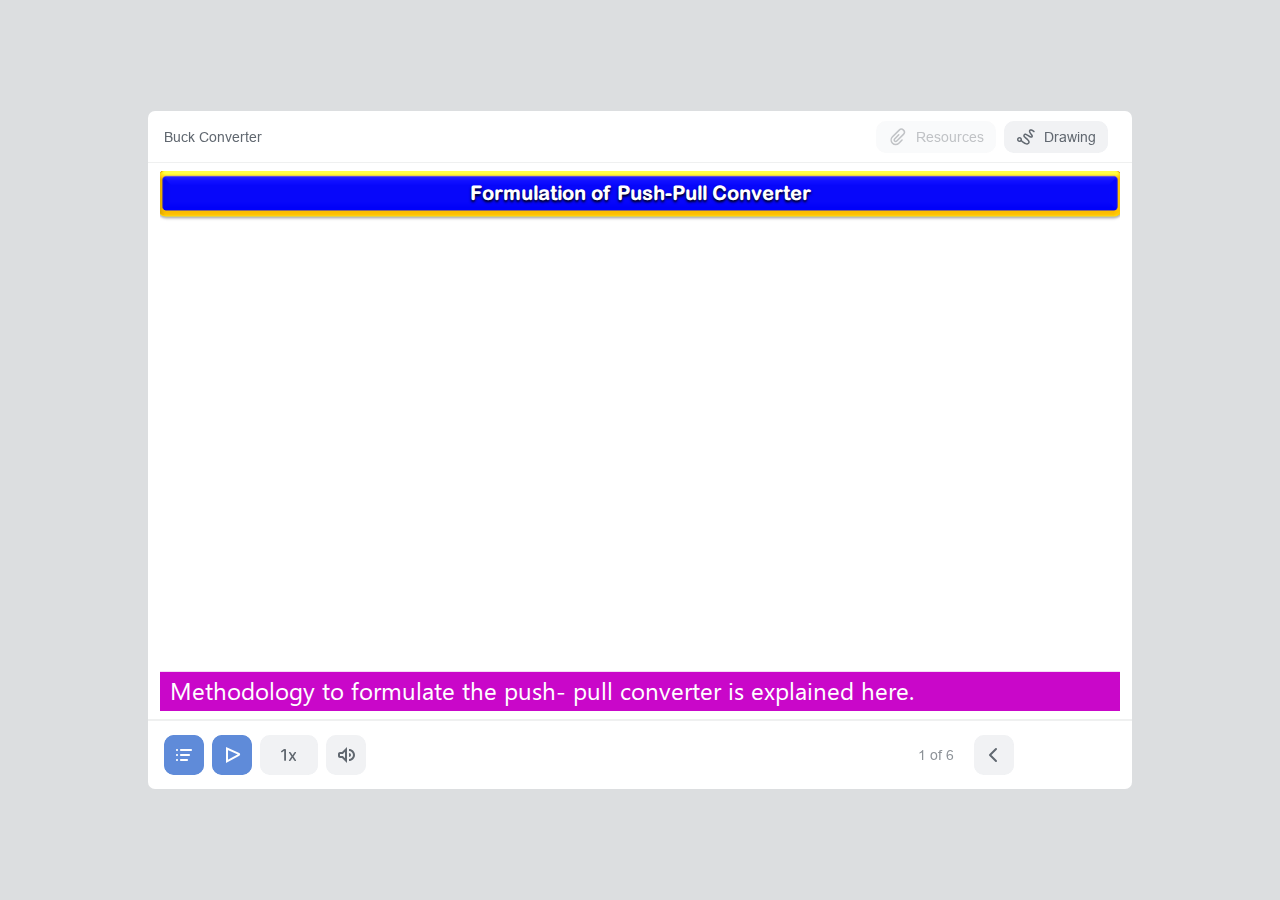
<file: simulation/iframes/index.html>
<!DOCTYPE html>
<!-- Created with iSpring --><!-- 976 684 --><!--version 11.9.1.3014 --><!--type html --><!--mainFolder ./ -->
<html style=background-color:#dcdee0;>
<head>
    <meta http-equiv="Content-Type" content="text/html;charset=utf-8"/><meta name="viewport" content="width=device-width,initial-scale=1,minimum-scale=1,maximum-scale=1,user-scalable=no"/><meta name="format-detection" content="telephone=no"/><meta name="apple-mobile-web-app-capable" content="yes"/><meta name="apple-mobile-web-app-status-bar-style" content="black"/><meta http-equiv="X-UA-Compatible" content="IE=edge"/><meta name="msapplication-tap-highlight" content="no"/><title>new push pull cdpptx</title><link rel="apple-touch-icon-precomposed" href="data/apple-touch-icon.png"/><link rel="shortcut icon" type="image/ico" href="data/favicon.ico"/><style>body {background-color:#dcdee0;}#spr0_31a5966b {display:none;}</style>
    
    
    <style>
		#playerView {
			position:absolute;
			-webkit-tap-highlight-color:rgba(0,0,0,0);
			-webkit-user-select:none;
			-moz-user-select:none;
			-webkit-touch-callout:none;
			-webkit-user-drag:none;
		}
		#playerView * {
			position:absolute;
		}
		#preloader {
			width: 50px;
			height: 50px;
			position: absolute;
			top: 0;
			left: 0;
			bottom: 0;
			right: 0;
			margin: auto;
			border-radius: 10px;
			background-color: rgba(0, 0, 0, 0.5);
		}

		#preloader::after {
			content: '';
			position: absolute;
			background: url([data-uri]);
			background-size: cover;
			top: 0;
			left: 0;
			bottom: 0;
			right: 0;
			animation: preloader_spin 1s infinite linear;
			-webkit-animation: preloader_spin 1s infinite linear;
		}

		@keyframes preloader_spin { 0% {transform: rotate(0deg);} 100% {transform: rotate(360deg);} }
		@-webkit-keyframes preloader_spin { 0% {-webkit-transform: rotate(0deg);} 100% {-webkit-transform: rotate(360deg);}}
    </style>
</head>
<body>
	<div id="preloader"></div>
	<script src="data/browsersupport.js?0102257B"></script>
	<script src="data/player.js?0102257B"></script>
    <div id="content"></div>
    <div id="spr0_31a5966b"><audio id="snd0_31a5966b" preload="metadata"><source src="data/sound1.mp3" type="audio/mpeg"/></audio><audio id="snd1_31a5966b" preload="metadata"><source src="data/sound2.mp3" type="audio/mpeg"/></audio><audio id="snd2_31a5966b" preload="metadata"><source src="data/sound3.mp3" type="audio/mpeg"/></audio><audio id="snd3_31a5966b" preload="metadata"><source src="data/sound4.mp3" type="audio/mpeg"/></audio><audio id="snd4_31a5966b" preload="metadata"><source src="data/sound5.mp3" type="audio/mpeg"/></audio><audio id="snd5_31a5966b" preload="metadata"><source src="data/sound6.mp3" type="audio/mpeg"/></audio></div>
    <script>
		document.addEventListener("DOMContentLoaded", () => (function(startup){
			function start(savedPresentationState)
			{
				var presInfo = "eNrcvetyXEeSJvgqaew/VbZAKu6X2p5ZE1NSsW2g6e6pGo6ZWm00CEiS2IYADgCKJSsrs36H/bNrtvty/STr3+dxOZkJXooqEdztmhHoeeLEifDw8Ft4uP/50cWj3z36cwn+65C+ScfVe3sczObxcbEmHD+2xVmXvnnsivvLo6NHd9L4avtm9er17Uv5z+Xl6uz81au7P8mjs3c8e/PodzWZo0cvH/0uBvl7Jk3Prm+2f3h186x4V30MqUi7Vz89+p0zNh09eo1hXdyeXV/99MzadV3bZ97Y8L9Ko+2j3/350RX+82/4j4B3N6+3R49OH/3uX/jg0atX0uyWoDTxjh98fnp5u+XP/Ndf/vUvR9r66nandXh361e7rf17+r5btrbvaf3q3a0xzdn4+e5AEhsrJg57vtxtHN/d+Kdl4/LuMd/eN4y3t97eM463t36+07q+p/UPO63zu1v/9Hqn9Xtm+dP5snUj4be2vtsZdzbvxPbdDgLL20hE2j/6cYfesd9uH/1Ffn+F30/775f7NHP06AbE9egv3CN/fvS89/qX/mF0JaP4B7AC87UPKYR8/JUN/jiUb8rxl8EIU/j6q2/yl6bWLxNZgbz56Pz07vT7L24vL863dv2/YyJn+7+ekUD+iO9ejGd3L3/8wa5fXb1Q3pALWUPwMqDzMXqZhzma0/qTvP3V9zffX53gPxv855/xn6e/x3//G//5j/jv/4L/HOM/f2Xzb65vfnx9eXp3cX21un6++ifhY8f/BD62ES60vbnb3qDVt9u7l9fn15fXL35e3V2vnreXtqu7l1vyvuPG/PpLq4vb1fZPry5PL66256uX25vtGv08fn32b6uvNsdfbXb75+/z5du77avb1fn1myt+4OLq1eu71U/Xl3enL7ar3zz9/W8xiNPV5fUbafzT6eXr7Xr1R2nYm7yQz2I2eJm9XmF+p5erH/Cd87Pj87Odof7u+xv+7+qP16uXpz/JF2+vG05+2N692W6X4zi9Ol9dv77DP29ltVenl9dXL1ZvLu5eju/jMxdXL45kjC8vXrxcPb/Z/s/X26szQd7N6dUt0Kcokmn8gH5vMZJz+Qe/c+8ozy5uzl5f3BGN/+Pl6d3qzfXry3O8jldu5DN3K8H32Radao988h///n//cX70P/79/8FXftjB9/+mAkb2hGwqszbGYp/y33H+a/ya2t+wLs7XWkuxOQRfIgnX/OVfj0D1f26yCRvg9tWNf+btaaxpC5H3gzzxa5tKDsZlF52t2R+FsK4V29CmaHw16chXtzY5SdehFhNSPbIlr6MvKcWcbSgh/Ct5wr/YIyP/s0fHtqa18cVWl0M1TiSbiPd1TiLjXSkxB/nWv5I5jHcOXzl8A1NuM7Hh/zdT8fZgKnWd5EXn5Z0SckpH8u8jV+Lam5qLF60lYvDVrH3NyfroIubnDgYvcu7YH4wvmr2O/O6A3P6AYtQRiEDJ5QM/Ir/udet/nW4PKOHYOkGWOwro3/j9jp2TJZf+jV3Hvd71kT5ZfiLufyIkIS/5f/LHRnvwBW/xhXzQPX/Pu32nd/ZtflHf+dfq+6cXthyspjHrYlyyzsvWKhnIj2tZ4CzbzegGzH4tO63GUkXvlxa2mHWy2Zjga4jeHlCwT8LfSs01VGfR5zGI3pRosMddiiT63cGuTXRBtp3s6Cyb5ign2eK2htD348486v48ivVr2XYpcHPcP49a1qYmn0O0NnNc751JqGsTxKbJOXvO/b0zEazbKs+ztKqxVkGfW4dYcvVJ9CKfslvOxJn9maRg16GUUm0yVvrHTMJaVrOULOLCC2aPYlznKP/sLKTPJFV5zYNbHcxENom8n5Kzpi4mEkpjVzHtb9q8lnnGarz0LwPyR7muo43BVmOSB4fbmcgBQ8wgrRwr+uYIZdDFFhtijrZGjyX2zgZrrfBYK01ikWm5Wk12RG08IKwi8sJkE2MSZKLXY1fXPqcg/SXtZp+yhBZT8TFlE7K1VSYmZFAC5IYRfAnR7ey+gx0ScjiSlkcyYWEy+XD7laPj6A/oWRbJ73Rc391x+tiOg/m1Oj5Y0VD8OibTNliwbo0/KaxBFG2rS5MUsvelJO6xw6+7tcgO2RiNDoXcRRlKqQbvI346GNjuC4ftoTbR1lHr5LwbAv/C2Zw3Faxb/Lf3aFV3ePs13ztvuhsn/Gd9cssnW2hoR49+hn0n71w3C/tov5Ftjf6tWT1v5O9r2MmP1Iq7vU+DGCOADvkpR+E+i1H4z2IU4XMYhX3AUbxzw8QH3zHpwUeQH35t0v66lAfHSn3oEezKwIfaueG9HL3u/R99cX/bodk2NvshXCVyXLrTBUf0x70dV/1bPz7iuB99uzrG5NyR/lmd2BXMCdEOxeKza7Hol3R7v8+j0/G+bbJLRfZXRdHutw7G+R5swNVLb7z8/Sc+/AMmdP366tws12Bf1/8Q+vj1KWNfcf9cRmXr5zMq9aZfqEL56JYeutuXp6+2t+2nP0x3nS47SfvRrfyzzSLhsOGGW+2W//0JUyiG/ydWiTPV1U5+sXJQzZV/9OgpPsMB8s+/6d/n+ufNdVd0l175r93jr6z/xh478+WXxyGmr46rd+74m/z1Y+NtCl+bfI9X3t3rlXdv98q7j/DKL3yqq9uX3RVLB+zw415dXx2rJ1l+W3i3X5+9lOend6uLu9vVq5uLH09vfl69ubg6v7h6Aa/wxY+vbra3t/ISvcqvXl/ent7hWfMvrz/Cz785vbq6vluM8fRu4dOmI/v84mZ7dnf58+r0lo/2fNV7o5L53N6dXt3Bnb8c19s+1Fzm+x85O311enZxd30z+r99a9d/5HjPX5+h+dn4zs22fekH6XVn1PKNizuMXXq8ks/q0txuby7kK5wFhiBfubw+PR+fWPbwcnt1Jgu53Z4fOOvf4FRjuPzlI2Od1h92sLL0uttdr/t7/13XNgRsu+iDiTm5d/nem8Z5un3+Vn+ZzXBGqxcmWLNOubBfuJjKkTNl7Y3NLjt6w+qBPWzi2vvqvPxH3WvH1oS1jabkwl737eGDF/bbLz3ueX8C3h/5kI9cjfc5QW3I9zoT9fddR2UX2G/p2/yivuuv13cXw7PvZK10Ho5ckXfioUM+GHS9PuzcHPHnZef23Z3bX9S5+zU79we07t2Rl/6LvOAOXf0VGuNx8oe98wkfLPsP7+w//+L+46/c/wEv8C4p8umYv+ccpznmDz/QXPN7H8jv/oD9xR8ov/YHDnati2kttBNNjY4ndUJ6RZhVjsm5GEXVCXADyw8l5QDFRDiYtEnrftpwjwvYCKMLpeYAj2CR8fm160cN+974g9Y7jZf+2QOuELODLRO96cwc3ETmYmNJ1XKkbeyLo44PGLstIWbRwuC+fv/YF63fOvYDphOiUK/JRkg5uJowdlvX2aecZdhi2zjBRF7LxIIiRkaeRIrkIuSQ3+p8L8Vkn7vkO/aCIBlgdj6pB/[base64]/AFCg8+gvhZkIj9DEjkfuN7QS7pwRfr4cTe7scOUPXxfui9swBXPgt6fEDG+dd6dO306Nq/2qMrC1njL/boPg7xmyIUcbyJX35zHPxX+fhL91U4/tqaxzk+3jzOj+09Hl1/r0fXv92j6z/Co/v4FL7N66sD3ye9iz9urzT09+r1jz/Ij9fPV7dvLu7OXm5vV6/x4t2b69Vw9u4F797CWwnnIXs8/xj/7ecQBT4wxPDh7vnUWd7Kq0dEwt3PQoHo5dD1vYMHBpCf0+k6kd0G8+b05nz57d/84eLqxeX2WFG+urt+xVj036I5B7sbfS4v/PHNdW/9x976bWHOdh1w8qL/[base64]/7pxcGieFPWQh9iwkebYy72yGezDkJg1kaNN0TIY0km5O6dOBKDOQo1k/ruc+iUdfWC11TsCEcMdKpoEOY9Th19w7loreA2moBwxL03loGucX8eKcqes0JI9Ke8fwoRLhRpkRNn7T5kDmktlGpiKV6PFN47B2f231hGhvr9OYRY1iHWWm2I0XAtTFon7BUZvI/2vokkh5NRi+Db+kFL4QVRrkahdUds3T8LG+dZTdx7YTGJrj0vCEpGaIOgNWhIpOzplIRcZO92ZnTksfFNka+EFrQP1JbsvEjy+/lVtmuZtqkx0Isom9yvg68+9SU+5FcprpMscBH0K3MxfENUkO6HXEZ1uoM97pJMPRyF4o7qYXxrQBh02T+Ekl/lx2W//p39po/uN/xK/R7sLO9x++TI4SKCO7iAYMGkZKPtIx/BLvLrsuf0zp7dL+g5/2o9H3B+G8tRkK3t3X1UYdN9WMave1iu7+w3fWy/0fxK/R5s82jc3wAP0b2z348fr/9b9vu+OGqc+dzrzdbP78Vs/YKosqPptM55LYLmiFcJ9pyz+d6P/xqudBnRscFwigihnAW436J++1De+i2uhJpSP3Vbll+/fkSL0NDGtUsD1+6MslnBi2vCt/dxuD6oX9W4vtsLiEwPPoL8MCMYO+Zem2jun11p/Em8TfsY8g8+gvCxm+dvN4p9LXWOIn7CMewqmb8qtQ737PVe3OX9TAM2375f69PgJH9W49nXlPqA3KccQX3oEexqXw8yAvvgI3APPgL/YCPY/VjZlXE+ffxJhfsY77yb3nn3V3vni/zqzfw/+4s99SF/+eXX39ivjmvMm+OQQziu5euvj7/5un4V3cbUr0O6x1Mf7vXUh7d76sNHeOr/y/bn1fPt6d3rG3U0vzUJyenNdnW+vT27ufhhmYXkm8W7b3F1T6fyzs9PpIujwwOCm+ufZJa396QNkaW9Odvy4AAxxqs3Ly8uty3wWgOZf3PyWwQP8wxB+lttr7Y3L35e3cojeNfx5s32cnt6O2Og/+l/fLu6vXhxJQhavbj4CdlJrnVQb67nqcSMSrfFXK9evZQu5MeL53c9hPv29fPnF2cXONk4356eH99d/Lhdr54g5Fkn+ePpny5+fP3j6vz13c+rG8xs0evl9hYh3KdXK9mnh/HZ7Xjg+y/OXt/c4BMzCQoSn7y5OFM86HgR3T4asDO7+t3qikcZF3bvMMPxv1YfunccbSwd/mFtIja48y5VOHnvcewfmI73v/Qvh7dt9pp9PO/wH8M7/OQd/iPuati/Ab94/Nh//c03Xz8+frz50gq/eOyPS67xOD/+yuWvv3E5hvtO9uK9/CK+nV/Ej+AX/3RzcXV28Uo2nmz461fbG92j2Fpf/8/XFz+dXoI+W4Kdd3GFP3ZGs8dnZGutwurH63PlKfMTSEN0taTxs5/PdBjb07OX2CwXwjlen16ObUva/1Z6Ol79w+o3/2xX//Hv/8fqH//r0eqfnf7zm2+OVrIlxu+yA1bH+Pm3izeffsSrH7vhLvjPC318oT/xtQv2cNG6+6Xdu7d2735R92/tsQ+8ofQfSC9LzAKd70HtfyVm/6HzxKfKE2//Bj+2US0HuPz3EniKf/9GJi0jevqPHNFv5r/e8vtXr7ddqlDcCG3+KFIBNH7siAr+M6y29+wgyF3Zxld3F2enl0M0vLp/G+JIWMTbxeXPkCrCzbY3IvyuRRreXP/IARx+AmLozZVK9NXfcKjvT4QlrJ7/53wJtsRc77mc49a7bPaveNU3m3C/DRLDBF7oTC5lU99+Kg3rV4XAqc25n7fVdRS5VG0MJrrsw5GLeV1cCiM/i3dhnZKpoWaj570urW1NRjj3W/LK2OTW3ptQZaa4SZQRbL82tYgS3eKxD3206xqjqJMlthMyt87OL15Y+IXz5zsNfWMxjf0Xdo4/w/5EYvHr7GUONRe8L6PEaWJN8r7X08cj76OgJuTqQj9cf/[base64]/L/hhTazURBXUyCM9uTBs3RtVCYUt45ulpsRZ6f8NbRzRY7ozvggD7GdZHVy1VzFclWsiQWkRel5MSMVGFdi5CKEEtBcqFyuLBCHqFa2XumRQnct7A+oFFwLTRAvrW7sC1ce4fshHdUWdMZRMOFXZLdQYiDT2I9Ia8YkoMxIdd++rJ1ENq3JZjSLtAcI/sVBh5rDhbJwPaG3l5xIn5lHCaVo8M3dqbiDxFt1zNdE3a5zzb2ARxMwsU11sTDc3RvZMd9k3CylDWmaipDYcr9k7BZZFpxyPl18MLOHNLhHETlSCHL9iltOXAFaNxj8yRl2YwRvQk5kOLvJ2Ub1hmBGC3b2EFkk/x/u99iZ3T1kFjqWvBXWkI5W2V0egU4CTHwQpf0iYPT4o1h1M+RsBrjYGm3fGwHl6IK2IjVnJtOqTpaeMYCbosdXu6S7ZQgyBH3A4Ui4NB2743lNNpR1w6/kHWKyQaReC06jUkui4zbaIa3Q3LRH6LrDNB9ALkc/PQWcpHdlpCdTiSxrLXMQDhaPYwFcu1kdYcvC3XIPGTtHDL0gV7s2iHerKXcK5/pVA4FYElYgySqZlNLMBVo1EEEYnUQqm+ZyvyhzUSGK3tf9ragJGWfq98em8KdcfSWZzoBYXcpNTb90XMWSvaF4WLlnijH5erJlMU+ELGEkMjY7nWKGmzmLVXoLyKtZqgpORtusmZZPkq8+/QXfH2wB+ovgj/ZkaKQ9LuJ+/rL7iuHbxwGBC2mQpkhuAIuqMAIk8IFSRHhqSWsZMY+G8wIbJR9l0U2FqSUdCNq8SBrH66T9jhFUSpl9iKWFikl78nbt/vK4RvLALt8oE+IxeNDgXiOmRk4ZeSiIE9+ywjIIKxQ5HVsjP0DFGQZR0C2BFd7iN37jBZ5w0AlH2+8y/ZK8bOeyO4bb7e+ZCLpcKPUdRAj2fZLr0fe4Jd5oVfUMjEGZEvIvgtMeCG4ctCqUmqG5mFqX7MWpplluzZpdpwslSzfpddBxt/9Nw5eWNrCB5tEhiiTFkwLfwOHQLRpWgs6Qmn0fyQEuobem/[base64]/DJsFwPHVQOhlC/NcD0CYJlEWeiRIkKL3ThHgTL9d1YPuAtMRuRdNaVltA4pHUQtUoMRdUm36Z0jFn1OchaiVpTDDLGI9yfaoUoHPK/+x/p0GWsoWPwQAm5b7Ij4U5TNxaUvjvVA/09JpGE2RrT1XPkJ1kj/YUoRIEI/NDZfrSGJQQrvE034cFyv29tdcIZ+pAmXVhOWDSL/QmLXiWcDvcZu9EM80S0fQzC0uiRX9Ja9JOKbEn8zD07qCDnwrhWc/8GinttzO7YDoSzmC/rtHBSqMNH1N9QcoKYQOaho4qswxV5r4Wi3Vt9KnGNOw1OCMOblO7zqbj9FjujO1BNBbkiduDnMKklR8HmddOH6j7Z6OyBO0psY9lSQkSJLhiv+a6CmMmyzi1BB3wqU67e609pfgX/dmfKosXuetoDmZiRcQuk5ULnh7glU1OyzGPuxuaa/BA6iygPxViX3mGJLfkhVBAr7KHlQj/wRB68AXt894WdeRxIzwKWEJMoje2uyBHuhpSE7GNZk38dzEOQiWeN79/jWzuch1BTET4nlJ94tSa8dx4HLyzn4cx9e1/UtDJvumHvQ4GyYgngAhB9lmJdgQMPfet+ChYtTaYqCoTscCjFhxTs91vsjO5AeorAEStlZCOCuzdRtssuaGadMGezFvOy1qqFAwqdKcJB5+2k/dEm+EKimFzqDej+FPltsvR9xiU2huh+sTto6E7ZeSHuziUd8oq0FsVb0Dc4mSBM7Frvul13QDEf6INYUsyHmeMH0uJeaxzzqIccWSxWGX4J9F5jTQIPRuSBdI2v/u3m8R4hfziP+26HBe/uIywHraJXQBDWWHG/TL7VruIdFSO8XWaYrKaTiu8nLOFUMgjZKqkXTXgvYeFAIxkxdrpAfDdd+QMJKXsSVTCyGan/ZbTrVHMVzTgb3OB7kPU4fGFnHoeyVCxqMUiFd1FG8mgnrIWQa8199//aatfhhMXi7yryh014oaYt5xvsfUdZKKRU2vj1ODEsPPmBR1mCiZlQ8t6jLMGaFSItTORV33KUhUY5d0fCnpwO4dBlWuDq6j5vcFWP2k/wYuuCVtVs0vLWrnubZgN87LQ60GzQInWDZw93h6dFsjeFWc3tTtyJ6BYm1I80/+ajW7RYji6a+86yRN8T9avtLulBrMBSkiiEieoCkvPJ1hS9rN/JvVf3EikXhDJ6DMD96hcauW6ZuL2VPQyZcPKKqDrC1qxuI65sys5NLY4SX+wtMZ+jmrrlbRI/i/bXN+iBR4sSX1osfCC7o7vnaEfszCgLiVC/jCvtHvwN99uFs3p6xQ5P2jKS+qUqRop68z/spC2L5uuNd+6+SkH3nrTtvbEzlQNBKfoSDwCHU5qI9tjYvt+j/isRjTI56gN/C6KXLZajS+6QDIQCl8JMEB0F9fJ2bs5AqlYuJ9RHakdAkIDCAaa8uke1Et4qyn3qrgKVgEL1w9F0qFrhxLZIp7o8KgN33tiZS7zvaFvGKjLPtDyWMqc1jkNGYt8PPhT5hMc7wusP2W5E9j/haoEFdDCTsMYRhkhEWg2f50yyvY++LDheSRW0IH3K3EScpnZUIiJFuLjYUWJPdFfL++kLtqDFOZeYjd2rTvoaZ6OH+pU8KzYjxQdOb5W6fAnjrHh3JoeBExYn5mHYCrKhRW0Xxu6ChmJ90hUZh+aHL+xM41Bm0isqCk/HlLAjt5Z/L9K//uonh3+9pfLBMy7m3oVLMoFWAKseBWNlcH44LMrnuHTlUGSjxt/ycEN4tUNGjqkafPA8PtL/upzwrn/1F042HTIOGUhC/T6jxyyi48hkRDd0I5bhc1y1eu9Eoqg8EW5KOLaCgcydwW7us+Tl9VBXSHUt2qHsaD+MAYcyiLYdh+b4q7OO6c//W69cPdQnvAimGbvm234LYmaNQnqfer/9Ded7GOtqElJBi4bRDnhEm8xrl0QRrInFNVGysK7TrAUpplVwznbXyGHdhLDuUUL0x4paI6135Ppu2QQZc3eiM+pMNMhl8+WJ8Wc6/kX7w+bLUOOD/SXbCAG5wgxNM3Fw3BKD8DtEufCAO5c1nKA9nZbswWp2Cr8emI91DU3LBjHlM70JMHX9svLrvqp08MbBC8tpHJ51QuULI5t7O0cS81Bs5B6x2aZBY/EDZ9ADOT9s9K31O0ceDhegIKWJjKod09Kf4BH9pjEMZYw8hGZlhk87/L++iubBhYmHSNia7x3AJ05mWj+HQexu+4epTnhwU2cv4UnOb6cX+2nKnZX7RvDp1ukgfvQzSLKxF5z7OYxo93rBZzEi+9mN6N7N9KtmgLjZz5qT7h3Cr5s254f9QfjPYRD3ygB/yA8/3eKE8tkNaffmyxxS/HRD+uG9NQvKQ+s0xT+8PnFw+/LB1JqH12r2ryXvacF7MaOfnmIOAiofimT24lM/URq1PVa8Fyj9SVS8m3081AcfQsmfhb7yYZbBQSjfp89EeBDG84mod28L7YXQfRLS+WEfD/HBh2Ae3CLZXxdfPrcRmfjJ9f/9HWPKgw/BpYcfQn3wIVj7ADbQzf4g8oMbHPt8xPkHNzhu3mdwhPzgBkf4LLTH/FkYHCk+vMVxD4Huakuf0PHecwW/3MsVvHe0/skQtb/FS/0shhHsu5RH+ykUgvo56K9vcfF/4kHYz2EQ4cHV6PLwxkSsDz6E8LkdJuwFZn4OIwr5s8PR53ZMtheJ/xAHLnsB7Q9z1rEX7P05HCyE4j+7IdX4eQxpFCO5LxPmopZPejD/214cwN44Pz4ldNhfkfI52Bf5QU80/rr82GHmxw5/dX5sLGT+5aVvzeOSvvz6y2+Ok93E41DC5rh+Yx4ff5W+sSnWL5P5+vE9CbLTvQmy09sTZKePSJC9V/615Rle/f704l3lYP9wcdVyuM/U7ij72tMVt8Tv33/RK8Ve3K7+49//zz/+4fsv3H/8+/91tLq+uvx5xSTFmlxZ//kPK3m3/XP5+1O8v0hZf3c9y8hyFP0zL2TYSDrc/vflq1eXPyP3Np4f327PVj+cXp5i6Midf/s7tvoV0jG3fNEHWZk/LBPz08VkxhqsXr29Ju/9iZJvj3ZQc/rq1fb0Bsg4Pbu5vr2di4U8yGfXP766uJTuMHJ57Wqg7Fp+6FiTVZBuLi9Q8/h69WJ7d4D81fZPr262tygJvP7/whjfn/XZunUwqGPuinMlp/cXBT4NMY5SjyxfWyxyDCOdxJF1SAsTZsKbI+E3a2EyseKWszHFeY0OPYhrT3kds4gA2y/LHXu/dlnEjI+Ot5gPLuAmQwbmUGQY3K1f0Lwn1fK7Bu1liBHJQFPSmzHSo1/jSilSX84L4YfVQKNf11CXY3Y2rKOVn3ruq/[base64]/ldiwNWLFHvKKVlpjyTDggcXOU5BGIjK5GxcarHKHmZYyCMF3uGl0izCPwrlmNJyHAk1C2XKCtaW+vsgDfXBK4dvfESU8h5feRD3+r0D+KQO5Xv58L/sR1E/HIpsfjgcLUbxlpWKn3IM9QHHcOC2BjddkM3H22LxY8yPOM2P+NebHzJ2YWd/tfnxr5zjn2k5/L2Yjas//Xh5dfufvn/08u7u1e++/+L7L968ebN+49fXNy9EIZfPim3x04vvH63eXJzfvZSGLiaBXm4vXry8E7AYgX662L55fP0nAc3KrKTFij8/v7i8lN+urq+23z/6z99f/f2L1dnlxavjV6fs6fXN5W/+Lp+a58bZ58/MqTt7Frx5/uw0PzfPTl05P9/6cH5W/W/729KhKLj91efn5jlSmz3Dhe9nIT8/fVZqPn2Wnlfhp/b8B1die/Vme3a3wviCDOvn9nfMKOTljLIT6KY3bnN48/LibtvA4+tXp2cXd+hGFkd+/P6LnW9Y3z7Cf/SvxLD8CKH9j/yd/7r6r8LoEXjSL968vtxKg+1P26vr83NpQDwe/Hou0Le+rJHtb4VMiaL8PAFcwpNgkVfb8q9oNZsgTFMEb2+2Qn405y3gkIubMNrH+NSFtWgUYdN/d16U1ZpXvR/nV61r+ef4Wvt4G9OGWTkSWqzknyJ1Rzcd1K88bV/FC6LYcJTQ11ZMUe/sGPXeZL/7lnqvrdpfPRHQmxQJim594pGlQcCwdnwcmfsCsEhovxG4ZiPdi/ZapBMBjakATUoecLAp4Wuou3CCigWuyNyzbFKx3ZH2JQQHOLhcVgI7ZyNhmSObJTZH5qoTpF0VjQPNjI31BFf8nZfPCFmJTg0Y6fsJl7xxqC4gK+NxDdv6FWDRHAGLuQAwJZu5gKbaE/lZ1EpiAqlUNh6FHQpRmLyLaFeqDYBjwld3MEdMojjHKnj09xR/gk8boMbmtAqh4YQYdoBFv3TETfF8np2PJzrqFVJeipK/kQVGaj/AsQI1HnUKAmCogoCRKWAVkLkwx6f465zgRpYAoxZyMzWkp/ibNg5zCBaUJyqkx9ti7khvZl0tFqb3JnZUMcRJMF5wVJkoCjiB3gcyqlbJKgZMQvRGp5uDk0FS+pDsU/wtJp/s4uY77DncU14FwXUQsmJpCEJWic5b7A/OKQN2WYidc/NugwwypRIWbTSQGo1NgKNMxiPvW41AkQ3uxEMNDCvR/[base64]/kZySe4a4WexQYTKJgcBLRcH3YHYzJUuqJ4KSA/[base64]/N/nIReUFFyXqACjdNsl6h7uvjvUmRbKDBWU4pGiP1HglGyflIDkuGlT2APZnZMtX5AASlafDEo+WJBjWmHcSd8IHPlctl0SyYFuq9AkhHQtq+LWyMxP/hTKpsBzFQnCt7YqFinPBakJ/MoBxl3zDm+KcNkFvELONPA51KWBZMjgHQndwTu0EdAJIwOMvJqrDIFi+Dl4mAAjWzVgI1x2IzCyQWAyCUI4I01X5uRQFHOVhRaEBIGMjOaiKRTrVNjKnAEbVdYyPruAcb8a6hMuzm/G70ZnO/[base64]/Ec5YwAi/ABiCwTAJGBFXMWG4+j9OAZAsesKEfG0IkjhYHTHN18jAxPXBDRAWCGNYwjx2iwIFNU3uDHvbAcUDFXoOjvAiPtBQcvahbJ2soooejKHAQ0HEwFS1Aqz4E4EoZIeihdBZGxA4T25SnL8oSFOoVBP23Uuhm/i/YF+cturCr5WGd8JpIxII0jBoVUjdwbhnNALj5sHYN1zvCWixgm30gJzWMgf4qF+xb1sACSGrCv2ZmoOUmEuMC6MYWr2GpJo9FR9bdV8a98QmGsF9Zt+RzubMJO5iDrCzLQ/gv5EMkE34cMYioifR6x80A+jTFwB5eGA84uk4rhP1QLBfSxy0y/+7aIsHSJa4IkOU99elIiSfoplk045ZMCjp79yV5TebfofmWllRNCyix0+xbmACFsRTAIjOyJhKGuCiwWAmFMBe19inwfWR7wnLyNsOwQgcmEGrxBDRU34VWZzEuGA1AxbfgzmpMbAAZPY8maws/pRsvUJqgACyo3MltRWRJgag+YvWCM1OgxPPiBKUaReRzNk8dCWUWSwBwVrC3sBcBJzSjZIcAlcnMBRPrVzYBRh83wa0imB1iRJQqXcH7AKvxw9pM5G+5/dq9CHshfLdZKvs7JlERkWK6FTBY4lqWj3AFyGhfK7D7r6LG0FGfCoSGXUOYrcCkdeleQK2dCXjxFvmmC4JiFGYstYWEHaB6b1IgQA0VZG75lQKJLqvruWxQYdKDoJmmrbTKpSVqBfcFCiKSVjyPFNmxoSFoZxAZ5Q1TwUrxXJA2uapZg9wtM2wk2VgRRVeU9nuXvZL/Vtp+h1Au1CAzvOwWvSDi0x6kS9hMSKuI5Uk4DplYxQQgPsDBIgc34XSYHriEgl0e4gdePeF1sMRQyWlPq0zbzHBTSoHCxwQwwCag0WGz5HXNG8j1d7cxJ46SCq91xFA1hqAMbolBXF5WS8DzP5V3JCjQmj8UWCAS/eFhd1HfBwJD9VgbPviFwcLrXKKlCxa+s68KxoyjTqkI51rmgst+mQqOpuk0hnGtQ4cBtKTgROHrdhiK50JySCduusjcoJsQreMEChp711KPMZChPBIM1Rov1cPGJjAmUpwKm6JAr9yI3DWDycKuMDFlEsefACYRW0N57PgaaUMkyR1W/oQ8DQdjRWCxZROBPZCDZFDLW4jk8HR0BHdsDH1b1g/HYslAOYekfMNKFKhe1XEvkwdXPCa0w5XxOKlQjaaU0RoLidKCVTDVaGEskqXATgq0BiHRrELkkq2BpGVClAWyMWgpgxAsYRP60Ef1m/M4zLXar/[base64]/iA5wbcGMClTNKTS2DS0IUbdTIbbs2QnpViHt17VJpqdAm1A6DUSFgaQIXeMMYs6GejdAJwBRKjvYUpkDxAY4NuQuEgZV2Dl5UWnT+XnZEPdaqaGPl71UpZvB3GUIT7uTv1iCNMUeOBH6Em6ICfrUBnJQfoZwRn8O52TG1gLHrnno619xm/B5U+SdcSfg0ywDrphSBytZFdw3FPGCyjEhnwIoeCKyRarwyCTBFTIYEit2TSac5qy4BVQ9gUCM9KlVTAeQXV2NHRKXl3Y3DjVSopjjS1wlgjgh1ZoRwkO86VWA/kLnwZ6yNs45v1aDUWckdHN0SWNrsiuoX4JS5qdhe1TwQAm0btXTRnFYH/QIlKeE4wii5NKnZ07ICndXGuZHNHs9VeHu1WgYcqE5uFjCJhu+r9kSmBri6xgyDbq7ilHELLdSs5iNwBgGL4ZMPRBozaE6DrxtL2OvYBnTpEFncBgoSlcb5xdPELRbVZyEwxQM+FjNWkxpDN7TAs7jxAwoHKEdr7qVARorVj+rH8oX7RM2DoCtRdUrAlCi/J9wWabB9EqhT8qA2BViN0ozBAjRNpoDFVVIDjUwIaehtKgPI3MfY4MpSyqSghVBo/NUOoWC444vPdQoFnj/EKRWYfa9OqZDbcUdXweEghUCezy2VBrpxyRRzk6BFxAXIIiTdKjAkVyyjoDAdM+CGw0jGeCJP8zh7nBVVnBlkFfgwGBYwqi1uBuxVbuB91SeU30Vlut0hgM9BtHo/eDp2MNQWbBbw2mD1LKdGtM76NFqvvJZr4dTsAC6CukvBeLAhKdqcesQqDjRz7NueVOjUVwH4SWML330rCFyj/2Z0PwW/lK3yRDgV2Mwwxls7vODI4lyh50EeQLPwYJg0Gho8CJhwSerJSGDUcGj5TmIAra2612LgY2fi2C6AvdW9B+secFDDSQkWtRH4OhUAwLpzAbJ1DjtPizJLFAElTJ9xVA8PJmm8bl2oFZy0Eowlr4/r9mkh6xMFocToi0W9rtlrvykrYTv9TnFUd+Cd5bB4cCuEDL+WzsIPwuak3fD6sr1JbvFcKM7q91LDMU6vsLHEmASIY0bsg+j1sa1NWeO0vXYXyX43WNImQ+ii6ktMVTLmJQyF+2lbetBCVXYxxslzssU4Cxh/[base64]/[base64]/NSO5faTayjiANG5kDDHXYyICpnTYbmRPMvtvInH8eJjJAr4oVTWTStioQNJGJbjNNYPIbPb6iiQw4lJ3HRWUHLeRG7c1AJqX4NAxkwFG1PlrIgLPCtJBJvW5ayCT2Mi1kwPQzNwsZ71dV02khczNVO0xkUq6fJjIpU/VEakMcfWPq0IY4uZgXzHSH2Qr3takPGGcFT11+glzMognDtsBT0StO9lrhNVSEYAQMlGxsrMYMxu9kvgBTC6wCYVgcAXAjBfBi1N+udBSjKBkf01/QfH6CmTW9HYN1CNO1akmK1QwQnAacByo34JrrgjMFInsyLqzSsB1F/[base64]/gACfNoebMbvXm1EjltNV+rlhEvqJ+AAm9uN7mXLeuKhn5MpFnTYoiwQaXYGCxBpXqMUaABbXjXR83hnI9vnZlvC/[base64]/FEyHKwS1p6uN+VRXA4aNOKsuxP8FZCaIiIFkRD8s1lR+gY0Y+298TnekaMeRKMo4Ncsvwi6x/y4tPsAD0VnJJ32SsNa2fZ2pBiBV8oOjf0Cb05nuy9ir6EVlxdjAqniKqSFM4TDpvQ+8jWc+rGkDxwek0UNZ18oEi6lL6B1BZpQOtZ+sA6eT8NZ22CtihiZRn2QRqdMI/4+aJhGEmiGPO0wAFHD2sGC46gCRS7EjEBmCKzhZ3gQ7bMsBTAvqad5z28S9/nAcOifxLI4vuOuukc34Db+BuMUEDZ8+P9omZT777wc5vx+dKMuz68os6VMXyFN2N643mb/ni/oWf039DXP9+wO0a3g30sR4agOnR8aFD1Yv3YDi8ggm36PSAmfZh+D4Wn3wNwytPvoV6q4feAnJxeD0AlTa+Hb76h7vUQ2Nfp9RAw2unW8InK0fB6eJzC7z5vioC6PTzs6oXbA0Fy7TndHoCn1wMIUNGsbg/C6vZAw2Sn3wMdh4XfAx82efo9MNA83R6YhlmoFJilWbgTmt9gPo8q9Lvbg5rMdHuwnEeYbg/ON023BxUjP90eqkxMt4cu8PB6DHDP6eErTxacqtleTBiQiyjf+kBbMBbA8UD3BG1yU/gQiKAwFUKV4ogA1ZPcDJ8u4Kox0eq0RcQoI+pX7FpPeducYAHpKZSBKuxRrF71bKAScI+3wKlIMFTunZ4wbFhF2DTnAnYN4n1jHZp0gBU9juABJuXC/Wn1elxPkzM4EjE6E4NnAzjoc+jdfI6YIujdNN0Dg4iod4s+Ku1xSEjYaXuvhGeaThi8+q4RSQPlA8HBqjQY6oAMFm6eGeBmwlhQrlZgfCXvbUD9UpBqhnEckPOUrPDv6oRUy4AKy+ZGBwTGh/k3ZwBD5wA33KtSIXBsR+RUKgR2dSoVAR6joVMgSjjOZxo9T5XCK9xC1JLTxka9FDwZwioXPeyiI1qpQE8PccgAOCpB8QCUVKMWCk/AAUP99BrjshlUJvPlKcEkaAbc7BG4UHzQePmlHER4c3KTj2oTtM0kyS5GBqhSBq95P6UQIs39QgoiLjgspCDqkpsypRwi+u1CCoZC1+vyedW7MO19uBQWUhB3cc1CCgJOCyk44Tb8Bnc5099vYqh336VU/3yXYn14Xcr14Xcp2Ke3eM7pL94nehb9Gw3K1s8rcsfglqiXpcB1CD1ng7q+WcAqwxAwn2n8oJi9wjSqEJjO5kFhxgEB9kEPOKgIR5gdXq/[base64]/zDiNz6+R7RkRxXD/RGzg+MLlvtiO7gfsBJx6Ai6qDwbL1fU8YR87iVd57NxpWC2Nqm7PoYGrvonoW6UORkHLBiExZFVXEdEqj3Gzhwobw2AAi43JGOAcQZuiOxAXurQwRKm9MchmAcOf9ISUWt2m/dUgPxhTkZfXiGOci3JQ6mfCnRq2dxpoDJNNKdZrIDLsTNxa0KhoBioDhmukBzID5mlai3MeOGph0IAXYdHEeVWd2eNklBRr+X062SKDtHT3cziOfBkUEILCOKZ3hcE9StCGApoxplhy3CLAbGuj0AaDJ28WcFGKU517UqhTj5CeB7B/qzFj6vLkeNTHZ5WiVDw2+nfrFi+TSnvcg0/0bTUXvWm+ZRCYSmMkH9DtXbjdrK6dbH8Vx0pAQf2zlqGsSm+BWhTDPgf30YgOJYUQxzlObKe1TgM3QUHUZV3zLcdxPBt81edBnyf6piNcIxohYbU54wl9O9wAQepZ8OLfPJVqUNCIa76o5/s16HtRzdfGo+CR0fPRyF2dhmNMkRh7hAlmrSw8BT3zjl4JXCNLOoFWPXKjysw7ZAuNOqJu/ELjBv2mMDVy0G+qi+cIStPXXWMh6p+vuEVJ+tDDXXUHgQXpwaSejXUGG+mqID06DRhglNPgqEGjy5VDJj3wI8Ug7Fhj6Bmcg8LygQIJ31/[base64]/969toBtmV5dVIDX0yb1+gpsp084OeUX3WecsAp1+pSTCrzhc064epymSzohKN4Oj3WC9ZOmQzvB379weCejVnXfK8lQWVo8pnKSNAgaSChBjVecDMaqJ32Rxg0fO/XsRh5KAHc6GEiKDXDbXkcUIsCkXCXzoC0WZXZqvbJ5WLilIwSOKnqYaSzqq/cMw3zaTiY2o1k/uWAvbp5s4CvRzpMPjKLMgxGMcXFu0qfQz1X6FPu5C1EQ57kMMTSPbYBADe/XY50Eu3BEiwOkutFs1WS7patPUQw2zfMkrG2M87yJa784jyJt+HleBdrxM1yctBXiPO4C5Zkwj8M6ZbbTsk64/[base64]/HQfRspaz8sV0BA8z8DON5Ur1Er4ABTPr5rIImrUN3XMG0EdhlO66AAR5+JqjxCccP8woYJl/HBTCiogWB6CLx6vC4AQY41XkDjHCzklMhJnmRpd0AG3C7AQY46DZpuIoapNVugAFuPKFxyth4vkZRjIXC/S+r+9vqImgcVb/7RayEefeLWKvz7hfguuTvDEQZ7D3rDdL5sN0sYkQqF1z9mupxBUGoaa1ulMQbxuPu1w45CXVls+PKSrgmPWkyGxAgb4NOP9CE1U8EuNjpR0IfJU0/U6oMpRp+qASX28JPlXBRN0/rOlUNmFg8hxmzfJ+mXO8/C3fV0x79fsYyLE6bJqzj73B3FfX3myOpd9/9TP3z3Q/Vh9f9VH343Y/Vp7d4btrpj77f0DP6b+jrn2/Y7aPbxT5WrPmS4SLx6uvNyCyzWDV4ndLJXkt9NWq2HPXWZzC5OL31hOv01uchZNVbn52eWnRvfe5eJj7qd7CoL+HbKl/VW5999+Oqtz7rla7hrs9wxMXprs9+3S49qEaV1UHWd0HGNX0/9kiOZCPjaewhNcq0cqTGOdxPGapnnu76nKarPqd1u82lrvrcgiC7qz4nNUG6qz7j4kiarvqcyCS6pz4nPTHvnvoJD0+9jCZhIZunXsHhqc+xuwbUU5/jOiwc9QJ69bTTUZ9jc1Oonz7HjnXl/jl0rUUVEaAxTD0lB2WQTYvJoRsv+tRrBET31GPJ2rE5PPUZYS1heuozVOw4PfWkgDA99RmysUxPPai2nVDQUw+KqnF66juFdU/9JGb11O8St1A7bnaXeZJd4NqNT3vIfINhpajLtXg69Xy7kQEYcSzIylGhT+AieNVsTdC+AfPGUG4xS7xYnpgAiy5aJktgJiNEw64Ac/MUXddi1EVEcAOQ0ZjzKRXIovezAFOjK7yvIcioGp0CqwXuMuQJcPw4cqoS5oFSoQkm7Qs9ojJYlcMtbwQmgxvfgIOmFMFFQuEM9HxkxiIj50DS/CJIuGGz7jIipui3SnuXBhhzHBBxkcFUTIHAtFa8rQ44aRoswESU0f7ac8s4TLwOtw8u9LM1A21xnZ8Pef0FSOdRc25mGxcBQ1cvPxJUWFqmiNHkY2QpwpkzTc8O0zJ9ykxMIZ/sUg74Zul8ctdGmb+TswPMbpo+uXQvHy2jzOsy03DKRaMyu2GVmdNjGl65advdMGvrMAw3rIMGFrbRVOrHw/[base64]/VG7WwB7ojJY/8CR1X/vlhCGvQgiBKgmJYMIc1WcdW8N+JjCGkQIHOgSahQh+F7zGTOKMFeNRO5RhMX0SGWNItTsITOKEGxWAyXUoVjGLUZ1OBZkQF44JMF83EweQqaeZhBh0Ux/I4gQ7KfMGEKynzRjCEFguii2P4/NORsae0pKv7sxhPhdOYfa68Vp8Hi359Gv+vvV3sd3NTOG+gNAyHpTQP0FGKa6J1QjJmHX6W/ALGud/giy4DTVCFB6XRz3IweO+ieoKACpZaoRwHnZecpYhu5J6UvWPS19Sbsnpi9599R0kuienE4y3dPTSap7gjrFdU9RI8juSJp0rH6mXboWQkcyAo2nZXIsi/wI0Hdwj1yT3jA7FmDfPAg8dGTehTCyY6GfHprEI2T0204EYOvWFhKi2bGQzzvqxUtmx7K4Q58XzKK2CIvOTHCFvy6OM5CGw5eRHcsiH4MrIz0W4OYRZnoswC0dFhNViEDiiWxPjwU46t22RhKlb1ymkAHctn1uzVs0LNNjWaSSSXGkx1rAO+mxxu8tPdbop6XH6p/p6bH6MHp6LB1mGemxOA0NZWN+LE5TjS/[base64]/Wm6D2kUjXyqWXIIkX4OlJkAVY7lllqOriXIKv/[base64]/jC3FjfPFqpW3be3amuaDalwG3lDQcGeDmXeHIHZMv+DEz4X3rnlqWjkRjGWHcMQPYqyOVmCNcZnjRAgbmhzI3fveaD2T049W9O74T6L7djHEETcU1xhn0xueYR6PEMc+olwgVD03JRaQMcwDMc0leu58KcmUwyELmFb1lOWRi6TG77Xmmvj5ez2pj986TUs/4dlJlrI1tUM/YRY262twG9bW5D+psuBnU23A3qLvhdm8XYFsknfzeoozfu4YNWC9P6VkEckRoako9qgBcFkcZzBFR5lFHbVHO/SikkX07KGEqgjKPUXD/3sZ5zILUBS1mmqKl9EvtekjT16Qf4iAzglkc4iAzTXLz9apmyei9rlsun/b1qr6DNjYcm5bFyKvetWkzAzlZM2dOuEzMOKaMGIgjuDBdBrzHlxa/M69U78ZpKNL4imXigc0YBZToqnOstR1N2tRmoQqtT0rlSbVr2tZAgVEHI/RFokhPcGDms7nREx4NBmKikzgv6ja+NNwKtd1UH88zY5vn++1e6+gfBLD8fiOPPrxGPWP0jbrG7Br1jdk36mzYGdTbsLegeiJ3bxd8960zvoeQd/+3M8j4VYYDHE1EwJ3sNdV3aVI3Bzhgq8YAHeAK5+EAJ6ypvOgAB+xV4tABDpiS0vJR0mSI9GHw22GGqzskNsjD/w1Q5QHp2jGZgxvub8e0CjNaXbYUT9WbNAGY561QZ5IqVP0p4rnicH8Dji2cQLl0IoV097czma6E7gIHbMuMVgfsVdq43j4OBzihOmPVHS92Tw844NwSWbmcl3D3gGNAwmq7B7yB3QPO4dcZqw44KIXRBU64O8A59zgj1YmaefwJxJUyLVfA/VZ7zIrmefvN9aQY/WkYx/YMfcSihRGqDrA5wegAB+y8Gw5wpQA3HOCgkKrERAc4qVYNVTrACWuMLh3gg8KaA3xBzJobcpe4hdpt8zirM+TEWa8hnn2b4HYefsZROMTkE/zTBv1p8SY2DnTued8NDZLeR4d/mXCefRj0YQoPa+emZBcYVmamhi6mAfPSYBPTDjckeyINAFHFCwOrAbfrQ0ykIaPrdipP1xyvgdqRSAOwTzPbJGDauS2RBmBc0Onxb8AJvfwtkQZh3/NoTGgnjUb/WbNoAKotb4NvX1B/BIMkADM/[base64]/VfXg52I4mGszPDSiWtJA2da0k0nG0hsy2JBokj9Bwa3CuuZZoE0NLsIYkGyUpjfDV5Nq9Lj/sHE9xJodF/[base64]/WICSAXlUtBiEBtirU1UpF6cg6YpAAtug3xiABzrpNGIMEmJHiLQqJ2NDTKVoZgIOmEtYcvoA14lFT96PyYh15qAEq12IQUgdbDBJA6/[base64]/[base64]/N72S+2zc6nGae3bqlRiD6pmqV/oRdKx6pR/nbqpYeo2u7XqlFq+ZeiU4kOasVcWyZxXoiiWGUSenoPY1GAWsdePnQ69XQ7teiYk7N/VKOGTUsap6JT3HceqVmoZyqlFMEZqnXgnEt5B06pVQIEwceiW3/MhgTlDvM6leOeFdvdIza1XXKz19CkOv5JBnBnPALRRVRSBTY5apV/J6VNcq/RBYqlV639VAVSuZmzZMtRJDczOBeUP2RIfrtzHbY9szvalWiaXLU6n0tpvzqlRyL8z85U4N66lUkjLq0Co1j3PTKn3L/NW0Sm9GjBYFtW+Jx7paOeFdvbL/3hXL3k9XLPtnumLpR6piVSwhHqdayQgbO9VKjNzFoVZyx7ipVmrK7alWck3zVCvpmnJTbcRs1FGsaiWzgyyf+3Gc0qm/f68q5SR1qKpayej6qVX6liW0a5V6PW5qlWy4UCuxFzQPqKqV2CuaGkLVSqbL9VOtpP/ZT7WSlfPiVCsx+jy1Si7Vko/u8Fkw3qxFohZqJR66mRcGTUTinOw1xbus/zXUSoKzvAlgo6GWbU/[base64]/x9KqMkeZVPmKHVP209PWhPpNVPBw0V8lidLjEbvMMrD8Cpv1NC2EjXmDDfNUSOuRD0rx3VJMI0S1amHa6VgHkVzGAJG8mvUxopGK9Vp9Ro9KgbM69ol8PyEt0qFyZSgWixukeKEpHhW4wAckDdyASP07WnQvPab/nuoWpCvtCNc5G5ASqwSWqG/wsgBfEerEBa9FothshZp1pjGond7WfAPoqroRU3AFkp5iQ3hSSObUBipaGVN+sFLIvZQ4o61n5Im0kdVQ5TBSWS8CqGiDoM6+8Osd7HHu0VvP4+ui0a2jU8XDaLA0OD7R+RI0sKYqIHAA3/LUoUcYWn15QJrAiYWmIGIClqaB+2ZwTsUrXrQK84gNwhk+wKm1hHhXHcovYfk/1gQrPsTxLsIogBbxwpOOGXhemTWAaKcDe3Sfsma/T20uwWAkaAdqTM4aNgsnq/jBhYrOCGkNzB1KQs4QfJh9bBbS0MF5pxY8YiRTgqS4jtG9Ckjh8bSJ63+FzS0hksJZQaJOSxXujR8MRq26NUeTfoBOkEyv6BhO3jIzcUapo67iWHRQfcxmjOVPLDEeUZy3tBSJkwQRP60Ef2m/[base64]/SVWWFKhxWfjO3Dk1nZ0hXGI3N4w2s1qzVuIgapHblqvtbD0kUu58czAOkGcVtIKPBpnxFLSdLlg2KxhyyNdh2kEq+w9sqKHG+1b2R8VNsrfUXiHhXjb06C1KMDftcoVbuKzb9jcNWjul5BaXY+mL2OorJ8TtT4YpobLqDVqYQ8QAJYC0Rggd6LKhSUMwoDqQK2t/46NzHJAUcuZIZ9I0dfA7rFbLIqltfIoUX2KAOGmoBqABYnk69gcyCgl+gfmxSo5GsTObYTAtNoVAKe33rABsBRMTFIrNwTGjW0LMbjYOLo2uxuJOwsvkoeKxDkhQrETDctboYQXy4F5LbPQfh7VychUSanKiwyXmrXMnDJZVkUEpYOiIO5YfAzlkGS/ggmL+knKBilE9VKQkkGZYMqg+Np4XGzRwgg1JB+lQUgK5fJFo4mQBtwOXRewgyTk+5UwS0kxSyd5o24Y1/QoqzlGagsMYPokl7WSVebrjGaoLYUKsczZJWX54NPgCVB2GhevGmvQH3qtKESuW8lQeGWFdOVI/aw8hPVi2QuvNbU40kB6UH1TK83p+utzqPEkF8PuWDylBSk3/[base64]/WgVgKEjtbkMMy0Q8Wwl7eKQ/axbk9Wxsyrb4aFnwlDWUU0FRaJsDC0XgaqwSyk1pTY/hwMVT+npXuYgYcyUEv7mCYjmYYIQYam1YFvxbxIS02z2LB0WlGdm9UJW6kf1ECHQsPwK5UbiMUGCLYK1ZWfh73gdAlYcalo1RssoOy0EwaZFj4XxZ/v9+EhOJclmUBGLLleOVx6rTA8Vp4sGrQzplvoV6Im0r7XlwsKKadTFP1UOVisTFdPVREer1PMsnsdli6uFk5KcEd1IV015VkT4Vy7MOw3Lm2T/0wUw5JN1A80KQsoQwV+0QJOQQ06jSTbpSut14P00TTJfAaRoraPmPydRtEi5ZO9hvomqR5qCB83awL7eaNw1l1htGgMmByWFLILsBpZcF6yuW/0ndvjrjpCcvLrgQTseSHFaML3kGfJG6fT1uwBiOsJVHQ0LBqRZbGhvJXQsTVOpPKK10R5YIDMeEqvpOKUxTOQ6R5dMUaV4VC6uF4fwoEM/[base64]/[base64]/EZF7sm4jLvIc58Tpg3gBq67Dpv0fTrg61fmLPutW+E21j7W0czEHKeeo4Yb/SxGrz6PZtnyfsX159anVTaK3japTTpDOaNnmjWKxqXUNUOVYUHtY31yAOa50LRp/LeO5JtvN9zQwzune8vjC/rrnr5+gsJekcveWF8Tk7Jb85eyXPiR1S70SeEvdE7s4mwK5AfGC8Z1X0d7i6eM/R6W3+aNTZADhrxxmMHaA60jQrNMMS6bAZr1f1FlFVcpp2kbPApVAgLRFW+YtIvqiHnKKWKJK1O82N5jw1L7qb3GJRFObOaF6L8Ty1Awh9P6zbKUHrPyrNje+ztOxifJFyaww/8qbMnB2PdBaz1+zVAzlRRz9wF1kJaOJW4UPONH7XZNmtH7C0Pkp8plnPmz4MenWDPg9eTRKmv+UslMMyCRBmWZY7muGCqh9n37CkSgwkoNNgDTJ8KHlEcj8xG7xJz9O4QioO9anv0rO965khe/bt1+00rn1aCWQOTelnDl3pa05N6W9OXclzokbJd6JukH1D7c42wL7Qu3kLHxELEJU8rQo0gVmx21QrBiVfp48IsIoI9RExfM8OHxHz1ufpI/Ka+3H4iJjHvgwfEWA7XUSWiX78cBFZb7qy2Z4bBm91nwlrMNkwXESAVffWRNW+eaSah8iyaPxC42PS8eEgAohElN1BRGTk4SAiqOuoH0eYQwrDQUQ4+uEgAuwW2mgDm3uI4PQOsbpUmN4hwO3Qe34s+OEdWiwUvUO2BRl27xCnHuvwDhEzNQ/3EDHZ15XlNZhiZMhfryk8u3RmoJZdPvWqfqp7iPF80zvEdCduuIcAljLdQ7skBRqLDK0eYoiZOWbEhuX1+9ojNlAdqck4BGxYJmWZARuAnfqE9datVy9OD9hgjSiTR8AGi0KZGbDBolApjogNwAhS6xEbLBLVOCDcxQt4J2Kj/94jNrSfPCI2+J1sR8QGx6H+R01kjnHaPO045jCII2JD5zkjNogHtZI1Fw3yn6gRoDY34s/CNLkRrrZcUpUaY8F5yL58WopdvJw6PbS+ExNyzm8n3pztIRtapCn0kA3LDGV2hGwADupgMrpkmVGHPWTDMrWbGyEbgHmG3LzlC3gZssHqYGFEbLC0Uwg9YoOg7vbS6kY1W7SRgZbrC6O2V2LOvR6xobW1/IjYYGEoXR5EbLAuVCkjYoOFofyIybB+iCdKGEZATvnD/BILdxcDKMu0x7CUtvaIDatJmkbEBjdIyMMG10Q4I2YDcF7EbLDamCrDjNkgbMKI2SBhZTfly4R3ojb67z1sQ/upPWxDi5rNsA0OI7kRtsFh5rHvdFZ6RqcZYnhf342wDSIluha2YfV2/wjbIEb1vFAtBCDc9kANgq70A0Cu1uI8kGvrZtxGp4UWtwEQIQY9boMlxfRMjnEbpH7tnHEbJF834zZI7nXEbQAEN+1xG1r6LIy4DXaX44jb4OdM7nEbvU5bj9vg4HMdcRucm40LbrrDbb/7/tHq+cXl5X/6/tHfuW+891l++P6L//z91d+/Or17uTqXB9/iyE0DzFhszJr8FAn+xZR6kvlPPHpHT99/8WLx53z7/BZ/pfHd9mZ1gU88PzfPha3ZZ0F0omchPz99Vmo+fZaeV+EI9vwH2ZvS3Z+kqZG/P8tfK3/fXJzfvZR/u4inL7cXL17eCViMjkW6/+9XF3e38tPr2+3NH16dnm3/8eq/327l8dn15fXN8cWVtHl1fXl6d3F9dayvoPntf/v94+8fcZTbby6vr89Xz/Hf42vp4uLu5zaMm+3t60t88PHp2b+9uLl+fXX+Dz+evth+c/GnMffn2w2+9O3p3c3Fn1YXV9L6D9evb862X16+enkqze5+frWVH39kA4F/Or18vcUYzOr9/4OTfWckL09vznvPfQD/+Pz57fZudd6x1n///enr29uL06vHl69vVrd3519tf7ogIoDRt0zg/aPFNW848xc/FOdFMZo/eIMmAxSpZxafe3y5vTpf/Xh9jg9dXd/8eHopTy+u3NsQPSa/ff58e3Znn53fXL/6w8vT8+s3z6xQ1TMvnPsDPjCW5vc3p69eXpyNr76n3/H925enr7YLqld6wr/PLi9e/RP2E6k9n5rnxtnnz8ypO3sWvHn+7DQ/N89OXTk/3/pwfla9Ut+NfHdB5ek+KseOe/Py4m755f49hfqO+/6L259e/OdHR4/OXj763aO/F2D1px8vr7B8L+/uXv3u+y++/+LNmzfrN359ffPi+y+cMYbv7Gy1w0H8dLF98/j6T40KkGR5Obar66utzubFCuM6BmPBlry5/M3fQdj6s5yf+efyn1DPBAvph/LMux9y+eFMdNe4/W1/W/E5Xz3/4ey5e/5M2IN/Fn7I7lnZnv7wbHv+w3Z7dm6FoZz9doFGjC805hGWMwp5OaPMJe2N78Xv6M76zoz8osMYlv0R2u/v7/zX1X8Vdnktnh3fvL4EWW5/2l5dn5+DUQFlB7+SL4MXM4UIYn1yfaJx8k9QFNAmy78iQjYogpj9aLYK+Os1lUeGntFhtI/xqWM+hLDpv8PADTAeWj8wY7Rr+ef4Wvt4G9MGOpzjFRFNUJtHNx3UrzxtX90wzt1pmgTrmM9XJLcdo96b7HffQgHmnUr0V0+Y0i4xva0JIZxAA9O60I6PoZDVlvZHLCaKSc3Wk/TCWTV6s8WkpBU6rWYtTjKcE1brKq0IH25p4UpD0ARyLreSZ1ZLjVXNW2dajb5i/QkuJWZNICcqbj1xrAGm6aGjC4BD0fT+MGrgzdBym7AR/MrxNiIvUuEsBs6TlnEiGLHKcTMhaOZeF23dwNTgVRZmy4ta/U4z/[base64]/V8hsG/Ad4cDX/[base64]/GWJYFEmIaw3lQbH+MhjOqsMl2SLEsCzwaEVcqlwXQqBnmDJcFyFEERFgW0BVoc85tAwd6RDwk57Y0aiLQXMZ1AR4AZkjaugD/AlvP1gXGC3WxrAtSheArKkTiV9qKeq/tfviSeVQ3jsABR2SWY/SmXkluqVcOm0H0IptpEEIHz9fyY4zidYjeZEH+DtGbOoXhG0Qv4MMNHxwQvSko38ghegGaDEe6p0om5QGWlHTAIM/krdQIT98heuMkpj5D6I2WYOQIvchZa5uK0AsEf0PsJUJvtENuR+iNFhjoCL0x6iDHEHpj1HGXI/RCbmSsEaF3Jm8g9JbfDaG3lGMIvf4aR+j1ajhCL6s5hoLQa0QEDtDLzDxBzTI4IypytQD0RiW9Oz4vqQZErUp8XkKsdxWfN1lgr+PzJvHh1uvBkAINnzcJZa7g83rqoOHzUkFEigpUANcfx+d1/XJ8XlM/h+c1rSzwvKa1eImypQ2eF6j18IA5PC+IJwzkmPC8yTw0Ds8L9G+jamUilue1GzxvMveSw/MCzDuGAsdb28jgeUFMIbJdXVb4sqPzlha3M2yA1veGDQwfLLSYPWDovEDnbkQ4RHhedKghkEBNgGIfxVLAEGv0f+wrPG/khFvQeWOS9eXwvEW+h89bfjeAXhYjfmVGekSjnTd8XtTCsLyhXYAAN+hO4vMi5xNJC47PSwKM1uF5oZLEiDJ43tRYYQbPm8xR6fC80NEhVPjdMk8YsGhSDP78OgPHHZ6XFBdTLPC86P5RKJiE54V62HUGmKegzBSH503WBg7PC/UjE4nh896bTH94nkbldMxSvJH8llW6pHgnzOix2793a362JPoiw5tSWzO8kSvm2O/[base64]/a0Xg2a42WqZdSKBCVybi5LcUbPUeQwnJVUA2W4o2ONoIRpnhDETzlG8tA0tTmGd4bWvXDcyYRVSYN5ERoTRpL+kdnIAYMYW+VCezgL8jAGCuk4NQo08qxXwg/bsBdiMwEOHcfK6QgwLsHoXczEQCZvcR/MPQXZAZHgSgT/QUy2ReE/jITN9Bfyu9Cf4GYhDqFZdPThx39BZWYxHdJYwKVnAzLAJMBPsKQ6Ij+giyU0Fb4l8lIaBz+BW1kNHOK81daUYF/mRykQP1peSbW2RMjkcPsIlPEHP4F8OAG/UT4F6Q6mSYx1hOpTsamzRjiychBHO8EyUVRALnRko24ODj8y8Q43tbhXzx3yeBfpl6ngQ7/MpM34F8SsQpbg39BglLWPId/YZWnCv8CuROqLScyz19y+JdJbGeG/8J0JoGUMnkNDeTkacB/mYKgdh3/ZTIsXAd4sdYu7dHKPiiXWzHAO/[base64]/7LZDtHVc/bmkknno4AA1U2PBtlrHbKJHUEGBKRhIIAg2/rK6r61r3JNs++ZroJSO210HS6RfnZtG8yK7izCLBpclS9RllXvtIz7x1ZWVzcMDcrS4t5oQIK6pGmlIwohEgAzMIyDKSWWVCdTSGIBECSVKoXo0xTPhsmyKNhm8C6X0wKfZARk8sE4LUxIjMuAJlvg1j1JqbmRkfWVMLeCH5Hykwsm8m5s58BJp4qrH/ZHszFG8okMPGLRjPL4JLIhjbg5m3UDli9JkMQIKwXcr4VBtMp0Ra3J1twmVodlS0ddJoOmYuSQMTwCVw+MGMzKTEZkpbN4Emrhc/vaWOpJ2a7btb8Pkljyvw+KaXA53dl+InUBX3LRC5DTc0NxbSvUfMRs+EhE+3JWmomY9S9Jt0SAnqaggpF45+yEDW5LYNs/MEI7m0K9ZN4OZuGp/GdZWi3Qg5lHna2eJFWOAI4YJKCkjWAehoNDh+mHsRem/RBWh0bG5hql0kgc9TlzYHDgcSwb0b0jGEf8iRg+QmKk5R5MRl+g35G3wSChwVLdEcweyMeAWzQAOdOSD2FNU3RTOxOZh4UgXsb7XRxO3cd9AukUYojAi/mLRZt7rizgp5NNnMzTBF6x5HXWbqryz3NycVMptLweVlPnNQIHx9sMuw1uAStJ2SEqO0j2gwLLKo/Cf5KichRGz7fLGGsN310mEbodWwMZpHJkVoZy1VmeTvm45S0POBlyB2fZDH4RgtzViMaFyJMTmbMEp0OEynpruXHYnL/ZNsDZZFBxCeR/WsamRcLz4hN+wtlQ/bObqBsSS1hpH1ALqWtKZjiJmqDAUKy8EFrACf3UreB0Z/[base64]/MNNMuRRB4/cJDMVWPUalcw9akdkm2TIrQ5EuEmmHKJvkmfixia5/K5NMhOSRZlA9jfLR/[base64]/KcjGWXLOUou2QOGFFuDRTqJplqNaSySaZsYRZK9C7yxia5/N55truVY5tkf4vtkVWDseyRWcG+wqRCjqKR4x6ZHyj4e6oAvj+WLTLEToYVt8jUbRkQyoVDc1ewffZGo+MrbpEh92njctLaoZwJabttkKkp3Vg2yJAHWX2j8r4bgW/bDpnaG+oOmcqe6g4ZstHCcoeM5yeZ6dwhczCJ24tbZGpuV7fI1EzZibSGWHvH1EaiHj5umLFzbk62yiG2CuOs4HWIz5AMmowBHnmgIz5j4y5l24MC5wHxdP2dky/Esa3E00iWlqeYxNOt8R478XQbnO61pG63M9oOpmq3lXfaMrkL7zQyveM0m5mEklAnrp4Jzz6vIW++UBUxWbpJ84vILCy808iCF6eeiKeR4SpkaDFRtgpKLsTT7ShSVSeebqMjR1vGfxSBkxNPtwqCLszTyNjVyNRyi2xpmW4yaSCP/UPmafwe2so8zXJSZZ729zj1tNfDqae9nk497d/h1NP+nU49be1QqKetnQr3NNsxVO5pNHNVx7YXJ5ev/eihOfO09WBhxrMedmY8U4BCPW364czTrj7OPO3q5dTTbaHdFvW0a6dTT7v2OvW0K7dTT28OAoyKTgzA96mn/XcnxkO959zTkNNYOGrb4nYT9zTQIYa+ck+jFaZKPQ3AgxoswEbrmrZSTwM/QTsUUU+3DFer1NPoBLnhxLoJ/AgjEGDaaivMy/[base64]/29rLfESbsnUjlxW8IenbUCbs5mH/3qMoC4n406xWiSgnHQOQWspE7FYZse346QC2I+HboCYym7w0US4S6X/hkUcacPecy2CKYAUqt1uUjkqyg2g6WmUx8LKDGUYyeqZiVJgIcGp5P3mco2DxIHPJdFpoKECqYSlM0pvGjese3qXnecAwK58KMnu/knRq/Yps9Q/OyNwCnas8n7Rt8uJLEpq9PtnmzquXDBfEqy95UT6vXG+dxtqet+Yp5Vvz+eutdUvtNlof3UForIeODwVVz/qP9+EBRLBVvweWya6vfg/J1e/BJLtY/R7yUhW/B9bJ6vXoCgOdTARLjCpeDyT8TdXrgZzFygvDrKqurV4PoLSHzevOEh+t9KmduT0QJGfX6fZgFlfxeqABjIyVbo/OyDmVDWZkuPJ7dEbU4n4PvLiJ1e+Bisbq9sBnNDOTAl/[base64]/[base64]/na2CvRju5tcn5cLY85NohEr5k+Iry/snQqLU+hXZqm+yrzP+vC1DXryvUv56X8W8er7KefV9FfTPm13n58+eZ/PMym8UlK3Xq3FL5eZNn7sC6RA6Z4O5vpjJWsMQMB+5+ekJ/MAAem6iWoAlZLGXzDggyEDMgG+JhvAwEDaMKTwwhAdMwINol3m9l5UfdCYOma8LjLVZQO50aCEf1mBbSGOYh8z5P+j8BjJgC6C2MD3aITirEHGbIZvaI2B3AbkRabZmPyIw61AdgSItcWdaP3RfQO5EykdPLQLmLQ+KmxKkg9ugxZF/i3RxjenAI+dBiCCY7zgfmFzmyyoz0k/PczLm8RbLb6krcVBtWsXUCukStestmwsGB3K8m6D4/Gng/YyIEnAmWwPHF9B0dXag+yEIl52tk2QPksIArUvuNx9JTOVp60gblNRer/ci83IwQmoHo6ABTw8xylwVWA8ze2iwMQwGMrAsgqD/F5C5lljXjkSYCJ7YX2X4k55RU6ewsH8V5IfN1MDkNbYxzkVZKfmZkFPD+4MCjbFlk8Z2CkTGPhNZC4qKFtgWkhxSDWSGzNM0B0/zNrIwaMizsGi2+SSbmZQl1NiW76eTbWCQlkY/qxM4L0MDiPeILgwsDsE9UuiGC7R4zwkhII2aTENNxpy8mMlJGiebu2pokEdI5wEsv1XMmFyeQ+UMa6VRWh5N/8Mji5chaQo/zoJP9LS2i11jvmUomFbjhkivGN4i/W7VdwBPEWcYFaiXf7ZlKKv0TZT34pz32UcRHVKFvlDdQUw6QGXgJjSoEXmtfMtDOZ4V7h3ypXSdVBSQRfAm7y3UM3Hq1OEGFFJnwbO/eSplUq+Iaz6o8/2p13ODtq82Rxkb72C4QBgm5hhTIw4eYYKv1hQ+9jrzHjopuCJLXEEnHbnRZGYO2cyiHoDOMbO4ob9jXy1y6O84za4jKE2PB5tC5J+fkEVJ/[base64]/c3DztqibgAFDIvB/avD8XMNqB9X3nq//uXlvIbape3bETe7d7fbPcVp/wGDRfuM94DMTwKz7lUQte8TmPQcTb7pIeWzFRm8d6JGZKdWiP8PfPHN5jo121j5WxobE0u0zjZFQQNBqBxHLwtkNlJp30Ddzc8HKQZ5eESGw7VaYjUtuQ/HFEIUIcNasQSB4yJzvtXnl7P3NLD4m4tITPSRTpq+8YhvnaTiYW5TY/uWApoZ5s4C1DW08+UItUD0ZQx9m5iX+Cn6v4J/q5C5tgqOcybKF6bIMGNCJ5HuuM2BeWaHGIlTuUvWU7XV1tgSFfz5PQtyKp13kT+352HkXd6Op5FXSnq+Hi1K1+qMddo4DyynGYa6adlrni+mFaVXha8Zv6jwERxNx7/4yu/i7f7qgF2F2/YxDZoLuGIbexuo7HIEePu5ZHm4/d9Ty2RJErnunR5mf3XI+CxCue7bF1e0Ce77FYvNzFYgTEVLa4YyPy5HrVuGS1PUZ3j13dPg/TI08toc8+y/3UV5/+IJ9w8flDnbTp1ZnAYIfFfmag2aeeKQxJZyF+5kBtjfVMArLCzuGlec20Wjix8PskQnqqCssNmoSi3tMqgk+OQdQrKSBqVLWM4T1pdp3EKzsQjIu3T+LibF2vg4JzZNaPotiVyEa1qHC73DrDezvOegx2LAAbvUd7cwh5j/dEonJ9UHTgouhLr3Dgok+9eVxc3zrD7zZ17Ay+zrXVz842tRpqDsNgngOW1RiHEXXJwB04jN+4E08id9NTwCi1JQtpATn6iS2nisKqyawmyIOz13JqjyJFthQwyJ0dB9GzNUbNj5YCBpn4DOX6KLtEKWAQR70+aqEZH/XuuMLWZgSkcltSwCAXPxPM+HEUJ6mlgOHjK3U8m8KCQNRJYrnzDDDIxhoskFXItkseE1uSiSyWAVZkxxQcdZjuGWCUBefBDDDINifYTDnYnK8oitJRyP9qNb5bdYLiqDz3i63S19wvttpUc78gT/P5nYEoZXqPzjHvFy2ziBGp7HD5NeVxhUJoay03ysgM45L7taFOWbtis+HKGpEmXXUyNlBAZoNWP1CV5SeCnNrqR0IZaax+pnFiKFXxQ41wuc38VONEIpKyux4nBUzMrpOxe/Y8t3JefgSI5lDfH9ENs9OmKqv+LruryJ83R5IX734mf737obx67qfy6rsfyz9vdr2x0x89b81Tyrfm89db63rtNlsfPWa+5FY0Lei1CGSZWa/[base64]/LUR/JkFEd9FJa4O+rjYG4K+enj4K2u2T/[base64]/AxyPiG3AtSBImEeWag50NUKsAcGIUvAsCNNmqUsWGS3pXsWW7AiHHAhhsYTJUE/4x3ERIUGfyCwYLMhmpUnl1vGYeJx+H2QUI/72agLdL5eZHpL2h0HjVH27axE7YIbMuqBLnVRyM8gpwoExajyNyZvu4Ecrq/qTmYN5PPk5t7lPo7Z3aIMdStT0zu5ePOKDJdpm6cYlJUpm+sYhK1vG+8olnbvjGzfigbN/[base64]/Jddf9Ta7a7o/aHAIYExOD9R84svx33wlFAqqXIEKI2lIyiDBOajP31mAek6wgQrSBulBRhJj3zGfMKMI4KRLZowhT45HKiiIUekiNIsQ0q0AJORRTyWKUwzEBQn3mkMTkEyp4CCf1sQYRJiH9lSBCTD+pxhBy+hlrDCEUTJ3S+vXBnLO9TU+j9HczhhC/a+bQfj2Jq6zs51Gu/P3a7+O9QsaQPwCKrEwB+QsSCZGrP4GKPVV/A75ymqo/glPwWM0IaPo0O+4HBo78EzQU0KipmhFo87RxlbEM7knxLnNPi3epe2K8y91T4yrhnhxXGff0uEq5J8g1zj1FppDuSKp6LD/Tpl5nRQcYgeJpCY7Vkrw1l4M8coHeEB0LcmceBB46EnehL+hYLSlo+4KOxXLtRAB73clCQoSO1QIEQomXRMdqJ5H8lMlisggLn0yQwj/NjjMAw9Glgo7VAo8hpAKPBdk8woTHgmxwWASqaMFLrhhmwmNBHpTbZiqRfOCKnColH/[base64]/eSZCDJDgchCH6WxQmRBVsQqEbIg9ooloE8oiZfOEbIgh64iZFEjuqlAZEHWPpYoNS7eA8jynw0fS4V0BR+LL2mnkg/LSjQFIItVlN+UAFn8glABsviFTecIWWgAT5zmYEIDNRUhC/KQxoKQBdmj/[base64]/r1PK725hQ1bylM4igBEhaEodVUBOs6MMYkSketQxWZSzH4WY2ttBCaEIUj1GQf59O9RjFkAXWMw0l5bkSe06pPE+8UMcICM0s0McINOMoT4+aVtSSp8eGZaPvV2ESl43HJumWc0n5drYl0Gd2qZ+OeVUWyYQMqI0HMXZ1qXI9+al2e/ElfJigkKRyltaAg8sSi1aY1ZiLe1osh3tK2TQkpZSwCY0eLG3RhM0cjDCXmQT6QQH23ze3uiER8FABDoZaqKuzUvFrTBZpnq5HhnbXJ+3vNZSPhRg/n5TD6+eaU+pvWlX+TrTvvL1pp3WOkV7rfVmWs/GvTcKfngems5DyN3/HUgJnooDHLfkBW7/3q16lltqc4BDbrUZoANcciwOcMqC8qIDHHKnFYcOcMhcKVteGgWGSB8G393XcPUAYINY/N8QtR5QrwPBHEJxfwfCKtRo9TykeKpuqwnEWLNCA4jF275eRTzXUNzfgbzhQ3F/Q462+hBIrol0JbgLHHKbarQ65E6rTfD7h+IApzTVWPXAxO7qAYccDcgqxDiX3QOOCuWp1j3gJroHnNWfaqw65F4aRhc4ZXeA89uHGqnOpqnHn2i4lOrONZCxvbi42cw1+y04KIZf7cuxPUMf0Wl9CVWHaE4wOsAhg/rLHeDSgFAc4NCQScpEBzi1VhtVOsApK0aXDvCiYeYAnymzsCE3lTtre2seZzlD9kPbKcTThwmy8/AzjsKxTD7Dn22vn2ZPYuDA5q75brhhVD46/MuUYy2jQRmNOMvroGQRqFYkUoMv05CZNGjLdECGpANpQBi0vDCwGrKlDxFII4D/OVYYqsA00LYAaUDuxoo2CZn7XAPSCKQlH0r8G9qEXn4D0qDcOY5GlTZgNPxnoWhAmgy3obM3yB/BIAnIxKcxFA3IBibOSEF+QSogGhAnM1K9dYjwbCAabKCKocHGE84FXVBoXNvqcWpooyKlbeIAQ/[base64]/5BFTcgNPxnQ9AohRiCRnmHQWioAlOB0GD1lIMt+FrkMsu6I4RGMHJ2g9Dg1ytGR7sipFg3FWaSut1VmEnIRohBkAzIM0wN9hbXtXI9Cc/G4o9c3Q1Fg6rSTQVFA3JQOBPjPyBbeBNRNKi+tk0Giga1fSogGhCT4eByaW8nHQcYiAYH01RxJqm5Fs8MEA1qZqg4k6y9IMMIosGvG2ez6MYsm6dd8EBrT+khSAFUznnklCkat4DaZfNWPNs/[base64]/OrQXj9DEVitxuuJa1pqEVXIpGoNSUOaVOloGJJ+SX3kpQDKKLHdqajvA8PiN3Us5RD4Ha+ZCmbXLKUKXepZClD7huHj+TtHM2Wpwx5GGLJU4Y82kZVOh+V2ao8ZYgp1URkVLMRRA4TlSlPYeO62TFMVA5MBupKojLkThthRrrzs8fWM5UDfa+hZCpLhrufT/[base64]/[base64]/Xc3LL0cNyz9NW5YdgWqWIYllsdqVjLCpq1mJXnRh2JWcsSEalYKcrualezTWM1KuqZCNRvxNXIUy6wkOsj8eleOU1z7/X2TNGeUQ1VmJaPrq1XZGUqoW5VKj6tWJW+cmZUYC8IBlVmJsSJoCJmVhMvtqllJ/3NXzUoy5w3VrETtY7Uq2VXzeXRjnsXEG0USNTMrcTFUXBjcklec/Xu34lnyfxWzkmKlN4HcKNTSxtTkZqFsJYBHhEpvAjn1YzUrAT4xNxu7xPObYlZ2Boczu25+L5qViOzT62VWdradcLOyK6H2sisRsaZ9v+xKMEZbyolaPgqxyu1KNEuq/CaU26HalYQcGatd2RnClNmVXXGcyrB02S1LyMKEsNYaHykYTYZlZzhUbliy9FgNy9pZNCzxMTN6E35srHYl2kbhZLIrEXg4jtWuRKDiOFsQCgOJlovE0M/Z1RQruwn72dhMaFdCD2KqhmXH8/BqWm6o1Q/PnYWKqY7966F7FkWi/lq/PLMbfniO0BH4/0ChlscobyVGaXhtPz2zW3KpkQaeEXSD/wXR6IXAO41K5R0U2pYGxZwh0xwccWnQWTnSJTFppEFOPaSVYvJIwjCEDPBrcGOBZpzs5GSv0VEx2c1xtJ96np8YLTuptDALIIsUJySpIxsH5B64kTMZoW+vjSV+4b/3kwj5kh3hArsBkFipN6K/xMgBvEcshElpsagmuUijYhqTcntJ+IelKilRE3ILozwN1uCjIptAjJTErEk/eBrZeqC4I/fTKCB9sBqCBmfkxCsJjDoM6vSLUbnY5dmk7OdSdFJkW3l1UhAFqgbfPyJHRhFjggOBB/4tqQpZw2T8cj05AUcSzGCJ6kXNg/uJ4N0nsR444wywQbC2z2RaHQOc6wHUewD/[base64]/oPOdQcFCVNVYR7YkOMHoZihVahRGhQLghGK+LY0yphFAvYgtqmOUiKz3qi4TKVfc/[base64]/60Xg9zF5GVcmfM4gfDJ+GZNRpELEHFABdgWgMqDubKvRzGYoB04FWm/+OgUw6oEF0ZsATSXoM0z1GSwuyNKNHGeRThAg3Bc0AdMjAeR2DA4hS2f7Ad5ElR0HsHEYITJvcAAjKesMAQFcQmGSaOCBQbwxbLIOzgaO+2RxIHFl4kHNoXnH22aAYiQ3prUDhRTqwTjQL9nNhJ+OkSk3VXNSwq8llFjTJkhURmg6NwnJH8jHQIeXxikk4m5/UbKjCIC8FNRmaiUkZGj/ZHDdYtDBCDTmPckNIDWX3DY2AkIpsh64zOWAl5PMTZVJJEaWTc6MGTDA7qhXGyGSBAYRPClFMVpGPM5phMggVtjK/btSUj3kacwKMHZvFJ8Ua+MVOjEKcdSdOKExZoV4Faj+Zh9BfpL3oxKnFmvbUB9mbYppT/+s6zHiqS8PiSJ5iQcpmH6KzGWw9iDwTT3MRx3eT9MpI4FAbxFwy0HSgdok3plduJlFQxCnH5oXak+CtNyLvwNriaxivTxCgxK/XGhTkJ3QCOAyEvFPjTACxk5cRLYktl68S0DKuzWaMo5swVZTrbV1kOtHv9TR/A3lNSemG8+4hiOAS817k27WYmKeEPNCR9GmYM9hX+OpJHK9oPOw7qxiyyb9wsTFGHzPBh8a4U4wPDhpP7pTGZojGuFOgyS3HZcIEgLpiYZrYYpxyW4rcH5BYEOuUol+N6q4XDfBCgZ19MULRjgjSsTFPJYSSmfzM5oQ8OSQN4952Q5iYuFvNG6NRu3yEGWVzYv/eraDOaHheYoY4iXrAlYBFR5wcDZF2aBg6vdVQ1j7y9kRNzEx9a0j8TBnGKqKp0EmU84TmNFAmk0jNjFi/jglVrxN1DxF4uAaK2qexNZIwRAgybIwH3si8qEtmWSxInZZkc5Od0Kh+wIEOg4bhV1o3EIsNEdMqTFe+HvuFoC4g41IS6w06MI+0fQaZJl7Phj+f9+ohOJeUTFAjUq5PrC69VqgemSeTgnbK5yb6lWiJ2Pu8u2CQ8nOSmp8mB8nK1HsyRXi8zmWWxata6lwRJ41wR/kiPQnyzJZw9l1f9m/sWlv/CRRDyibaBwJlgWZowU8icOq1oVMk2aZeia8H8NHcknURSgpun7zldx3FHWPcv3ejnqTWwwzhZdtNYDwvJEeNikakMZjk0KVYuyBrkwXnJW/vTL+jXXbTESsn395TgTsmpDQCfO9jpbwJ+myhByCup6eho7BoRJYN1uRGodNOQ21UpnjVJu8ZIFOu0iupNiV5BpDuURRjVBkOpc7tdBEOZNhvGGqgK2mkS0buM/KMoI+a7Z0whjZVFO0MPKW9cPhEIGNDiak5jOySzd7EmQhNU/cxWgdWfhKjjKJ3qOyk+tBxmDX9lliNZBdHxPQijG4w+zYZOZGmEowBUSjJW8FI2UbwUr6FJUOT7X9FcCPqMZPZE4hvqdc7aio3DY3YiDqZ1yLp6Zi8womPFCqd11ZYXFCEpvc9MPUkciIxXpNAdAtsgoOoijC/9MRy6Xk72gAwnExtcZ3uyL4yU3ARY/Ryw2C3yaZG2FadzXFHN+zfu1FPYodRxkorPLEyVqpsvDo6i+gVDAaRHgbMQpF30yiHPwLa2CoTgU4W4sUHeh17ATOK6yAm7TdIZAJrWCNlEv57q5EhEAEwLYxTcQERb77uL8jb0KcyUloS386vwmQpI6UVtlgZK4jjSm0dLC0T8zlWelFI2I5PeSYIVNOoDwQ0JC6/3EvEjGxHX9aUdY3Ymdj7lo/Xg80yZNYoIhxs6kHkZ7R1sEjmYCHUC8D75avrmNoCGgsbK/[base64]/6ztaHJogrJAYzVRvR2iCesjeHHrk/tCIo1t64P3pPpMOkYCuGdGsk45U0UVPKqBZkGmBVbJt9NxQdfBKtDwUmQPSOX1R/V2IWZDmlOfUFchazGszLCq1WpmR5WaH1z1ReVlBuK6ZC5mUFjc9oaVkIcdLEq7QsxDQ1muWZlhU602Gm3YSOsReu0ghZmuk7qD2aag0huCh09VnBQ9aSB8Yl1DczymVWs5GhNbXiI1Gd64eNhKesHz5qrJeGiUzsqw0XmYdZ27XIzACyflj470NjqUNWzuCoW/aeobWp3epBDFJ+p+qJ/Su3WPYdvr/178T+l6lPxpvC3TpSo4JAZwSbvFArTtpdY6kKZBQuu2/[base64]/UbuG6V6g/MlKlfxyOd2dcLvbo0zqDal7YbyARU21byw5mp/C6wbCsHU5rXEq+x3fPCq0Gvbq/rfactCeFv+RWaYQkChK9M8xHNcEHZx7GzVpIRgxUwKFiDEz6MPDayn5iVuUnnaewhLYe62vnqac92RMiuZXeP7DTOXi0FqVWT/tSqS7/qp0n/6qdLPWvTSH1r0xW1t6bdGAYYF8rNm/mISECUYt1V4BZsKzZvFWPQ2E3VRwRZS4R8RAzfa4uPiLj1sfqIOmE/Fh8RcexT8RFBbquLqCXQT1dcRG3XuLFp1xsGb7nPhBxMbV9cRJBlewuoujOPlHmIWpLGzyw+go4XBxFEAFG6g4iNEYuDiKL6US9HmMPYFwcR5aErDiLIYWaNmmjuIYrVO0R2qb56hyDboXd9Wd8V79Cso+gdai3I0L1D/PRhKt4htswUi3uILen9SnoNQoyU9bcThKevzgzUaudXO5mfcg8xnq96hwh3Eop7CGJK1T20qVLQsYGh1WUZIjJHjdhomX4/ecQG2JFsjUPARktQlhqwATnIJ6ys205eHA/YIEdUE0vABkmhmhqwQVKocSgRG5ARpOYRGySJshkQ7uKZvBGx4b97xIbKiSVig++JbYnYYD3kfxSQOerZxrqPI4bBUCI29J01YoPtoF2ysGiAf6JNgPbciD/r65Yb4WrzLtWqUTqch+zzqym1s4dH1wcreyQgZ333yMxZD9kQSVPvIRstEcraErIBuZeDqVGXRUYdeshGS2i3UEI2IPMM2bzlM3keskF2sL5EbJDaqe89YoOiRnsy3ijbi5oaiK6vL9xeIzH3PGJD3FpdidggMZS6BxEb5IVKqURskBiqKzEZbVeWJ64wjICs6w/xJWbuLgZQprofQ1e2k0dstAJpKhEbHCB9LHtwAeGUmA3IcRazQbYxGcOM2aDc9CVmg4oVQ11fqrwRteG/e9iGypk8bEOkZjVsg9UYQwnbYDVjGXf6Kp3RCSGG+fqhhG2wUYZgYRutsvtL2AZbVOeF2iGgwVsP1KAYkh8Asrdm54Hs21DjNlwXLG4DIkIMPG6DlGI6k2PcBrVfhTNug+obatwG1X0qcRsQMZt63Iaoz/oSt8Hi4lDiNvi6JnrchvO0edwGKx+nErfBb2uH2Wy6Mdv+8OP21tv1xcU//bj938LTruti/uHH3//zj5f/48Py9nzrLF94jiM3BZiRbKxt4msA/Oet1LPIP3HpKyX9+Pt3s3/OVm9v8G+++XZ1vbXGK8bu7M3p2/D2pD170530b2I4Savlm5PV2ZvV6vSsfdt3p7m4v+Rbf9fmP37Kf+DfT+uz2/P8dxjwtvPV+t35bRZTUGVy+a8u17c3+ae7m9X10Yfl6erg8tXNKl8+vbq4uv7d+jLf8+HqYnm7vrr8nR7B7TeH3z3+cZvVXD29uLo623qL//3dVS5ifYvXN7mM69XN3QVe+Hh5+ud311d3l2d775fvVk/Xfykf/3a1wJueL2+v13/ZWl/mu4+u7q5PVzsXH86X+bbbnz6s8o/veUOWPy4v7laoQ7P18/+Bl32jJufL6zMv2Stw8Pbtzep26wzVDrPfv1ve3dysl5ePL+6ut25uz56sPq7ZELjv0fCFT/i76psnB9bXC358sbo823p/dYYiL6+u3y8v8tX1ZfhSo5YPXb19uzq9bU/Orq8+HJ0vz64+nbR5ZTzJpsIveUHphu+ulx/O16flrT9Tbnn/zfnyw2qm4tId/H16sf7wEoPHVLtP3WmMJ93b/D/9dNqcLMc36aQLb2J6c5qts2ElTbvO751p9Lih0U0dXp/O17fzN/v7JPnw+vH3Nx/f/fP2N9t3299un9/efrj59sff//j7T58+PVrffLheX767ubq4Q2/fPDq9ep8H59WPv79evb/6uPrdp2X+lPfL6z//y4d/Wt+cXl1+/O3Hf8KZwCPkn7f9b8/zp939tH8Xnz179j///fDV9enw3bD3r9+9eH765ofmz7/pnvz2ZpnvyZNxnrzb376DkOeOPNMPER7qbILlpXxs+1zBT9vf5q/9Zvt8+9vUfLN9u/1tm69NQ7b2YtPkXy7yF6wu851/yX/855OdPx39NffD++X6Mn9F/vks/3y2/Omb/N8b3JVvG4f870/b3/btX7/Zfrv97b/95/ZlvuvlUxSD8nau18sLtc6/5Ydvl7kHL2+bR5+u3r7d/l/fbO9sfwtSIJzBIn7pm+0n+CHA19vDQPtme3n/jrP7d7zDD00XsI/DLX/9ptTizVer0f6XVuOb7Tfb395e361m9Vl/tT7hv7g+6wf1efP1CnX/fxroQc3yq3ur2NHq3dVq69Xeg7r187oBbGNqYdaGUrehmbAzt7pt3nF2/w7Ubfb2Yd4sW4eYHFdnW8+Ptx5fXZw9qMpwr5myfYL4nFqVtpn4vcv7l882LqMSD7Qmlz/+XFuM//C2qNXIhf55+9v/3H5zdX22uj5cnq3vbnIR+Q4u7Te4trxZn63qOoKfeDHX+b/tPn3aPg25yram52fz5JMXN3zQwf7ek+08dbCA3YvV+9XlbS1n5/R2/XG1UdqT4cn05PHfVNqzPOVebxb2ZDfsDr+isOPVX243SoALonvyK0v4zGf1eQvR7/7Kch5+0C8vZv/q3dXf02EfsqXwheefLJ7s7jY/9/zF8qfV9RdKeMr/+0UlPOiRsc3m+8++/Xqdl92fHt/d3l5dfqESw9P0+Mn0txX0sGfyHiM+fvyrSuN4+3urxEL+EdV50NC/rJPuF/GwKr+onJtVto7Ofq7LoLdP+7+1qIdV2x3wn19Z3sNu+5uq9YWO+1uq9LeNkc8U8rA6v6Ckv2KhuLy9vrp4ubxcXeDxy+XH9TvugJ7nDUO+9c1PRxd5UoJV+eH66l02/m8eL/mm1eXyzcXqzO2E97r/Q74jT4Is4nj9fnWxvlzlZ2/Orz7tL9+sLm78/o/rm3V+3ldU3rFY6Iu2v327vLhZ6ccX+fP8Zz2KXw/ubln07KeXedp5mTd0D358kxXpMBv0D0t5eb36+PDXw9WnNfR3Vgk2wou7929W1zfzW/n7weXFT5+p+NHdm9v17cXq5jPX0DTXG7+8znuR93mbyf74UiO9zZefLt+vL36aGYbv8y7g5s/ry8Xdze3V+/V/sO13N3vnSs1V+vk876ousLN6vV59Wp3t5reucyd7hd7nHd76YvVxVWpyyW8v91kLrJbXp+cu3Z7ney6Xa+/jXN/rq6wJq5fXV+8/3JYa+Ufnliv1QQvs3O6v3t5uNArWwk1luLqdVXNDEWa/vZQSrq73Lt9eff7K6/z2eqm0M+VccXZcqd0bduANDLvl7e3y9BzrPIYEdoh5pbu6yt+crTG7796HnOZd9s3qGCW+nvfnZz7xfn/nQX2zhups520nhv4eqvPy8cnOYrF7dLT3eH/3ZOdwb+dkf+fx7v7J453FH06OD04e73639yI/9N3V1m3+//PV1pvVu/UlNotbV2/5ww0UN3/Bl8s6OD4+eH7ycufF7n4u6vFV/rT3Wxj7X3noxc7rve92jvcOXpw8fpWff3GUH31R5pQtb8ivFHG0e3y89+I7PLhzepqnm/Wb9UWev7aOVre32LN/9eE8r+1igvu5rzs+eFk+7fjqw+e/69WTvYP8SYeH+iI+iWrdna2vti6X19f8qC88d/Tq8fHe8f7uUXlucXF1k7cqi+UH+hwePDdrvBe7fzy2FkQDYpX4yt0vD3df17sxp62v7h6Wf/SHvRcnuy92WEf7eW9/7/hPJ88P2GrHd9eXW7mXlhvtzon9a2W9ODh8vrO/Wcjbt7+4lFz7o90Xx7uHJy+fHRwf6As0SLc+nF/dXj18DL188uLk4OnJ4uDVi2Pv8K3f2JVXzx/vHv4Gqv6b44PjHdOLo988KOl1/vlzXczZ4Std/P1Oru/zncM/6BMWh7v5hycn3+8dP0NHX6/yrHe29WkNF9gRXU1bK3gJNQp8VKvU4+OdxbPnuQVOnhwsXvEP151c1pOr0zvMNg9ufrqHlqg3Ps3z9YOb9p7vfLdx18v16e3d9cMb9/de/GF+3/768s8PblJrze7SJMrbfOrZefnSVLE0Zp6FsALrvsXBi+PDg30NvpPF/sFRbrfFzks0PycLTvCfuXX3j3v5o1/t587Mzb0LTd/9y/p26+3dxcXWzen1anX5ucc2n3j69Zsx7DbG2+blg1fHuZ3w4b7ofOYmDMZ8x+cuHe6+3N/5U754uMIW6XO3SIGp1buH+c5fptH3yvCZ50tzzubtrw/2s9b5j+hVWiJ266vDQ2okq7F3lAf7cb71+cv93azweEFe2i9Wt6u6qGDJeVcWnsvclnlOWT1SeU8Onu/kAZOH/PHh3gKdjsF7dX390ze8HfZo1vat5d3t+dX11vnyZiubned5FsGAujlfcizhzrmhiUnr9nx9s3V2BZ+ov+tw5/u8kmStPNg/ypPVE/+FoyXbTOdbZ9fLT/KgPrz/cOeIXbB7vbxZXX/xlpOd/X2/a2t5cfG5G5/tffdsP/9XffrMba/Pl/qSmvrSNdSmxp2jo+8PDtHiu5wZ2QTLm5tPeTeCtv6Y7Ti1wbxhrCX2XiwOcj8ujufl7F2e5naHx93LKXfnN+6wc6zfc+2eHHx/cqzhcXy1tTz7uLw8XW10Mjv/m9yDRSFyZXi6tDyd1eV5nkMxKT0++GNWJo74hxcO/oBB9oeHF/5Erf6TTxGzRTDrpmsVFfNPV3dbp0uoxsVPah1WEFXa4g7u0eeKONr911e5xfd29n9FERjVnP/yKrKbq/vilc9oUO4Pq9WZ3Xfw8tXLk8M8fvNtmpPydJEHU55/d148OcoPYXI5pNG89VM2G7fO8lqudr5YXp7dnC4/rGZL6VcKfHlweHy4s3f8xfKoQFfXt9fLPInOisxqsvsE2vivr/Z+OHm6k5eZJ/cUAO1yvvy4uvzv0p08MlHav9+t/wMj8Wa+FucHd//4m61ceTRlfuCLqvPosxXYmG9+RhGzvj1Uwq/W68vvxED5FS/MjZs/ZcWhiCb51S8+WmRr6jDbjb+mxfNOcfU7LCX/yGYvNfkHNP3PVfDrL/9H9MEvr4EZoYuD/f2dl3lef7yH2ekob9G28h7+5v59u3kh48SfV5yLBxf/mNfWJ/Mi3l9dr+7f9eIgV+Kp5kCfthEPkDetD6r1/e7jo71jTA/fr97c5NVQN1Bf/95JGnpqL/yZGaxefrL7dOfV/jF/4QfgXNlu2j2CQWF119S6WbknV+ysT8u80ufa4UT5/Wrr0/nqmtNUbu+3t9hD/IsKLErx935oUQb72qPdncPFs/ypLxbaoaGYi41ruY/wPfvHdR+XO+v98vb0PC8Eb+Gd3CxMRpU3j1XyiI6S//u//8/GrfcL1l12wH7zmVuzumBgcA3Ma9BltZUf3IYXl4LXl/P9ft2Z3u9od1jdv+/g6VOsx2/f6sLxzmNVY9YkpSa4aIZy/TB3IeL6XtaNv9H+wxr8WftveasOvl2/9wmNVbfeqHuYI1rfN4x7uHl4I7Z0ebDREIOezs3D+X3eCfPvnl3+wkZhfksd2TYF1E0vnVZ6IK/oxVrfP9h5IuN1/2p5lqtV1En7MhsWWWElz9T1I/dpf/3r/wN8155a";
				PresentationPlayer.start(presInfo, "content", "playerView", onPlayerInit, savedPresentationState);
				function onPlayerInit(player)
				{
					(player);

					var preloader = document.getElementById("preloader");
					preloader.parentNode.removeChild(preloader);
				}
			}

			if (startup)
				startup(start);
			else
				start();
		})());
    </script>
	<script src="./overplayer.js"></script>
</body>
</html>
</file>
